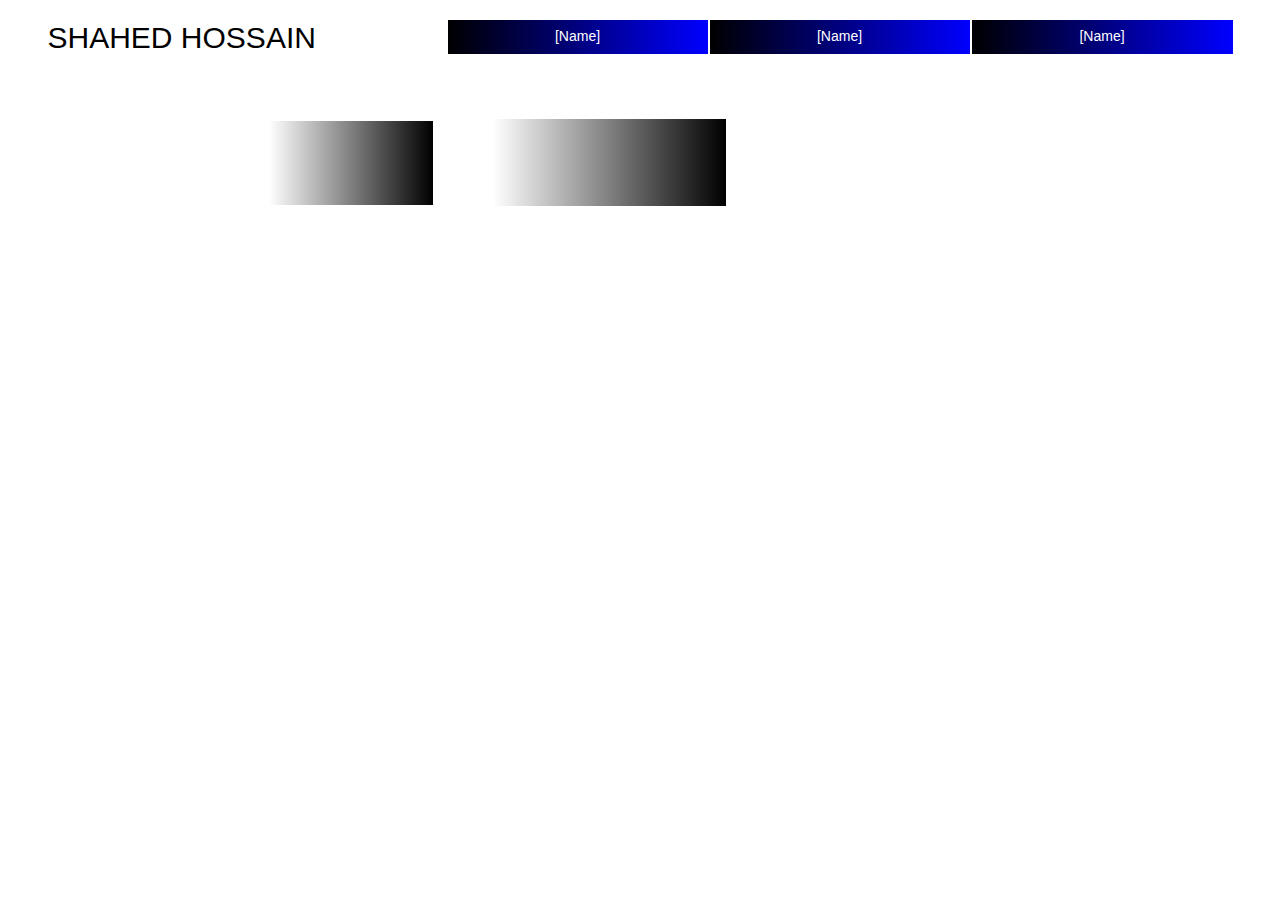
<file: index.html>
<!DOCTYPE html>
<html class="nojs html css_verticalspacer" lang="en-US">
 <head>

  <meta http-equiv="Content-type" content="text/html;charset=UTF-8"/>
  <meta name="generator" content="2018.1.0.386"/>
  <meta name="viewport" content="width=device-width, initial-scale=1.0"/>
  
  <script type="text/javascript">
   // Update the 'nojs'/'js' class on the html node
document.documentElement.className = document.documentElement.className.replace(/\bnojs\b/g, 'js');

// Check that all required assets are uploaded and up-to-date
if(typeof Muse == "undefined") window.Muse = {}; window.Muse.assets = {"required":["museutils.js", "museconfig.js", "jquery.musemenu.js", "jquery.watch.js", "jquery.museresponsive.js", "require.js", "index.css"], "outOfDate":[]};
</script>
  
  <title>Home</title>
  <!-- CSS -->
  <link rel="stylesheet" type="text/css" href="css/site_global.css?crc=127588379"/>
  <link rel="stylesheet" type="text/css" href="css/master_a-master.css?crc=98724583"/>
  <link rel="stylesheet" type="text/css" href="css/index.css?crc=3929611719" id="pagesheet"/>
  <!-- IE-only CSS -->
  <!--[if lt IE 9]>
  <link rel="stylesheet" type="text/css" href="css/nomq_preview_master_a-master.css?crc=408277479"/>
  <link rel="stylesheet" type="text/css" href="css/nomq_index.css?crc=4011758134" id="nomq_pagesheet"/>
  <![endif]-->
  <!-- JS includes -->
  <!--[if lt IE 9]>
  <script src="scripts/html5shiv.js?crc=4241844378" type="text/javascript"></script>
  <![endif]-->
   </head>
 <body>

  <div class="breakpoint active" id="bp_infinity" data-min-width="1226"><!-- responsive breakpoint node -->
   <div class="clearfix" id="page"><!-- group -->
    <div class="clearfix grpelem" id="pu1043-4"><!-- column -->
     <div class="clearfix colelem shared_content" id="u1043-4" data-content-guid="u1043-4_content"><!-- content -->
      <p id="u1043-2"><span id="u1043">SHAHED HOSSAIN</span></p>
     </div>
     <div class="gradient colelem shared_content" id="u1345" data-content-guid="u1345_content"><!-- simple frame --></div>
    </div>
    <div class="clearfix grpelem" id="pmenuu781"><!-- column -->
     <nav class="MenuBar clearfix colelem" id="menuu781"><!-- horizontal box -->
      <div class="MenuItemContainer clearfix grpelem" id="u789"><!-- vertical box -->
       <a class="nonblock nontext MenuItem MenuItemWithSubMenu gradient clearfix colelem" id="u792" href="home-copy.html"><!-- horizontal box --><div class="MenuItemLabel NoWrap clearfix grpelem" id="u793-4"><!-- content --><p class="shared_content" data-content-guid="u793-4_0_content">[Name]</p></div></a>
      </div>
      <div class="MenuItemContainer clearfix grpelem" id="u918"><!-- vertical box -->
       <a class="nonblock nontext MenuItem MenuItemWithSubMenu gradient clearfix colelem" id="u921" href="home-copy-2.html"><!-- horizontal box --><div class="MenuItemLabel NoWrap clearfix grpelem" id="u922-4"><!-- content --><p class="shared_content" data-content-guid="u922-4_0_content">[Name]</p></div></a>
      </div>
      <div class="MenuItemContainer clearfix grpelem" id="u856"><!-- vertical box -->
       <a class="nonblock nontext MenuItem MenuItemWithSubMenu gradient clearfix colelem" id="u859" href="home-copy-3.html"><!-- horizontal box --><div class="MenuItemLabel NoWrap clearfix grpelem" id="u860-4"><!-- content --><p class="shared_content" data-content-guid="u860-4_0_content">[Name]</p></div></a>
      </div>
     </nav>
     <div class="gradient colelem shared_content" id="u1350" data-content-guid="u1350_content"><!-- simple frame --></div>
    </div>
    <div class="verticalspacer" data-offset-top="206" data-content-above-spacer="206" data-content-below-spacer="293"></div>
   </div>
  </div>
  <div class="breakpoint" id="bp_1225" data-min-width="769" data-max-width="1225"><!-- responsive breakpoint node -->
   <div class="clearfix temp_no_id" data-orig-id="page"><!-- column -->
    <span class="clearfix colelem placeholder" data-placeholder-for="u1043-4_content"><!-- placeholder node --></span>
    <nav class="MenuBar clearfix colelem temp_no_id" data-orig-id="menuu781"><!-- horizontal box -->
     <div class="MenuItemContainer clearfix grpelem temp_no_id" data-orig-id="u789"><!-- vertical box -->
      <a class="nonblock nontext MenuItem MenuItemWithSubMenu gradient clearfix colelem temp_no_id" href="home-copy.html" data-orig-id="u792"><!-- horizontal box --><div class="MenuItemLabel NoWrap clearfix grpelem temp_no_id" data-orig-id="u793-4"><!-- content --><span class="placeholder" data-placeholder-for="u793-4_0_content"><!-- placeholder node --></span></div></a>
     </div>
     <div class="MenuItemContainer clearfix grpelem temp_no_id" data-orig-id="u918"><!-- vertical box -->
      <a class="nonblock nontext MenuItem MenuItemWithSubMenu gradient clearfix colelem temp_no_id" href="home-copy-2.html" data-orig-id="u921"><!-- horizontal box --><div class="MenuItemLabel NoWrap clearfix grpelem temp_no_id" data-orig-id="u922-4"><!-- content --><span class="placeholder" data-placeholder-for="u922-4_0_content"><!-- placeholder node --></span></div></a>
     </div>
     <div class="MenuItemContainer clearfix grpelem temp_no_id" data-orig-id="u856"><!-- vertical box -->
      <a class="nonblock nontext MenuItem MenuItemWithSubMenu gradient clearfix colelem temp_no_id" href="home-copy-3.html" data-orig-id="u859"><!-- horizontal box --><div class="MenuItemLabel NoWrap clearfix grpelem temp_no_id" data-orig-id="u860-4"><!-- content --><span class="placeholder" data-placeholder-for="u860-4_0_content"><!-- placeholder node --></span></div></a>
     </div>
    </nav>
    <div class="clearfix colelem" id="pu1345"><!-- group -->
     <span class="gradient grpelem placeholder" data-placeholder-for="u1345_content"><!-- placeholder node --></span>
     <span class="gradient grpelem placeholder" data-placeholder-for="u1350_content"><!-- placeholder node --></span>
    </div>
    <div class="verticalspacer" data-offset-top="295" data-content-above-spacer="295" data-content-below-spacer="205"></div>
   </div>
  </div>
  <div class="breakpoint" id="bp_768" data-max-width="768"><!-- responsive breakpoint node -->
   <div class="clearfix temp_no_id" data-orig-id="page"><!-- column -->
    <span class="clearfix colelem placeholder" data-placeholder-for="u1043-4_content"><!-- placeholder node --></span>
    <nav class="MenuBar clearfix colelem temp_no_id" data-orig-id="menuu781"><!-- horizontal box -->
     <div class="MenuItemContainer clearfix grpelem temp_no_id" data-orig-id="u789"><!-- vertical box -->
      <a class="nonblock nontext MenuItem MenuItemWithSubMenu gradient clearfix colelem temp_no_id" href="home-copy.html" data-orig-id="u792"><!-- horizontal box --><div class="MenuItemLabel NoWrap clearfix grpelem temp_no_id" data-orig-id="u793-4"><!-- content --><span class="placeholder" data-placeholder-for="u793-4_0_content"><!-- placeholder node --></span></div></a>
     </div>
     <div class="MenuItemContainer clearfix grpelem temp_no_id" data-orig-id="u918"><!-- vertical box -->
      <a class="nonblock nontext MenuItem MenuItemWithSubMenu gradient clearfix colelem temp_no_id" href="home-copy-2.html" data-orig-id="u921"><!-- horizontal box --><div class="MenuItemLabel NoWrap clearfix grpelem temp_no_id" data-orig-id="u922-4"><!-- content --><span class="placeholder" data-placeholder-for="u922-4_0_content"><!-- placeholder node --></span></div></a>
     </div>
     <div class="MenuItemContainer clearfix grpelem temp_no_id" data-orig-id="u856"><!-- vertical box -->
      <a class="nonblock nontext MenuItem MenuItemWithSubMenu gradient clearfix colelem temp_no_id" href="home-copy-3.html" data-orig-id="u859"><!-- horizontal box --><div class="MenuItemLabel NoWrap clearfix grpelem temp_no_id" data-orig-id="u860-4"><!-- content --><span class="placeholder" data-placeholder-for="u860-4_0_content"><!-- placeholder node --></span></div></a>
     </div>
    </nav>
    <span class="gradient colelem placeholder" data-placeholder-for="u1350_content"><!-- placeholder node --></span>
    <span class="gradient colelem placeholder" data-placeholder-for="u1345_content"><!-- placeholder node --></span>
    <div class="verticalspacer" data-offset-top="371" data-content-above-spacer="370" data-content-below-spacer="129"></div>
   </div>
  </div>
  <!-- Other scripts -->
  <script type="text/javascript">
   // Decide whether to suppress missing file error or not based on preference setting
var suppressMissingFileError = false
</script>
  <script type="text/javascript">
   window.Muse.assets.check=function(c){if(!window.Muse.assets.checked){window.Muse.assets.checked=!0;var b={},d=function(a,b){if(window.getComputedStyle){var c=window.getComputedStyle(a,null);return c&&c.getPropertyValue(b)||c&&c[b]||""}if(document.documentElement.currentStyle)return(c=a.currentStyle)&&c[b]||a.style&&a.style[b]||"";return""},a=function(a){if(a.match(/^rgb/))return a=a.replace(/\s+/g,"").match(/([\d\,]+)/gi)[0].split(","),(parseInt(a[0])<<16)+(parseInt(a[1])<<8)+parseInt(a[2]);if(a.match(/^\#/))return parseInt(a.substr(1),
16);return 0},f=function(f){for(var g=document.getElementsByTagName("link"),j=0;j<g.length;j++)if("text/css"==g[j].type){var l=(g[j].href||"").match(/\/?css\/([\w\-]+\.css)\?crc=(\d+)/);if(!l||!l[1]||!l[2])break;b[l[1]]=l[2]}g=document.createElement("div");g.className="version";g.style.cssText="display:none; width:1px; height:1px;";document.getElementsByTagName("body")[0].appendChild(g);for(j=0;j<Muse.assets.required.length;){var l=Muse.assets.required[j],k=l.match(/([\w\-\.]+)\.(\w+)$/),i=k&&k[1]?
k[1]:null,k=k&&k[2]?k[2]:null;switch(k.toLowerCase()){case "css":i=i.replace(/\W/gi,"_").replace(/^([^a-z])/gi,"_$1");g.className+=" "+i;i=a(d(g,"color"));k=a(d(g,"backgroundColor"));i!=0||k!=0?(Muse.assets.required.splice(j,1),"undefined"!=typeof b[l]&&(i!=b[l]>>>24||k!=(b[l]&16777215))&&Muse.assets.outOfDate.push(l)):j++;g.className="version";break;case "js":j++;break;default:throw Error("Unsupported file type: "+k);}}c?c().jquery!="1.8.3"&&Muse.assets.outOfDate.push("jquery-1.8.3.min.js"):Muse.assets.required.push("jquery-1.8.3.min.js");
g.parentNode.removeChild(g);if(Muse.assets.outOfDate.length||Muse.assets.required.length)g="Some files on the server may be missing or incorrect. Clear browser cache and try again. If the problem persists please contact website author.",f&&Muse.assets.outOfDate.length&&(g+="\nOut of date: "+Muse.assets.outOfDate.join(",")),f&&Muse.assets.required.length&&(g+="\nMissing: "+Muse.assets.required.join(",")),suppressMissingFileError?(g+="\nUse SuppressMissingFileError key in AppPrefs.xml to show missing file error pop up.",console.log(g)):alert(g)};location&&location.search&&location.search.match&&location.search.match(/muse_debug/gi)?
setTimeout(function(){f(!0)},5E3):f()}};
var muse_init=function(){require.config({baseUrl:""});require(["jquery","museutils","whatinput","jquery.musemenu","jquery.watch","jquery.museresponsive"],function(c){var $ = c;$(document).ready(function(){try{
window.Muse.assets.check($);/* body */
Muse.Utils.transformMarkupToFixBrowserProblemsPreInit();/* body */
Muse.Utils.prepHyperlinks(true);/* body */
Muse.Utils.makeButtonsVisibleAfterSettingMinWidth();/* body */
Muse.Utils.initWidget('.MenuBar', ['#bp_infinity', '#bp_1225', '#bp_768'], function(elem) { return $(elem).museMenu(); });/* unifiedNavBar */
Muse.Utils.fullPage('#page');/* 100% height page */
$( '.breakpoint' ).registerBreakpoint();/* Register breakpoints */
Muse.Utils.transformMarkupToFixBrowserProblems();/* body */
}catch(b){if(b&&"function"==typeof b.notify?b.notify():Muse.Assert.fail("Error calling selector function: "+b),false)throw b;}})})};

</script>
  <!-- RequireJS script -->
  <script src="scripts/require.js?crc=7928878" type="text/javascript" async data-main="scripts/museconfig.js?crc=4286661555" onload="if (requirejs) requirejs.onError = function(requireType, requireModule) { if (requireType && requireType.toString && requireType.toString().indexOf && 0 <= requireType.toString().indexOf('#scripterror')) window.Muse.assets.check(); }" onerror="window.Muse.assets.check();"></script>
   </body>
</html>
</file>
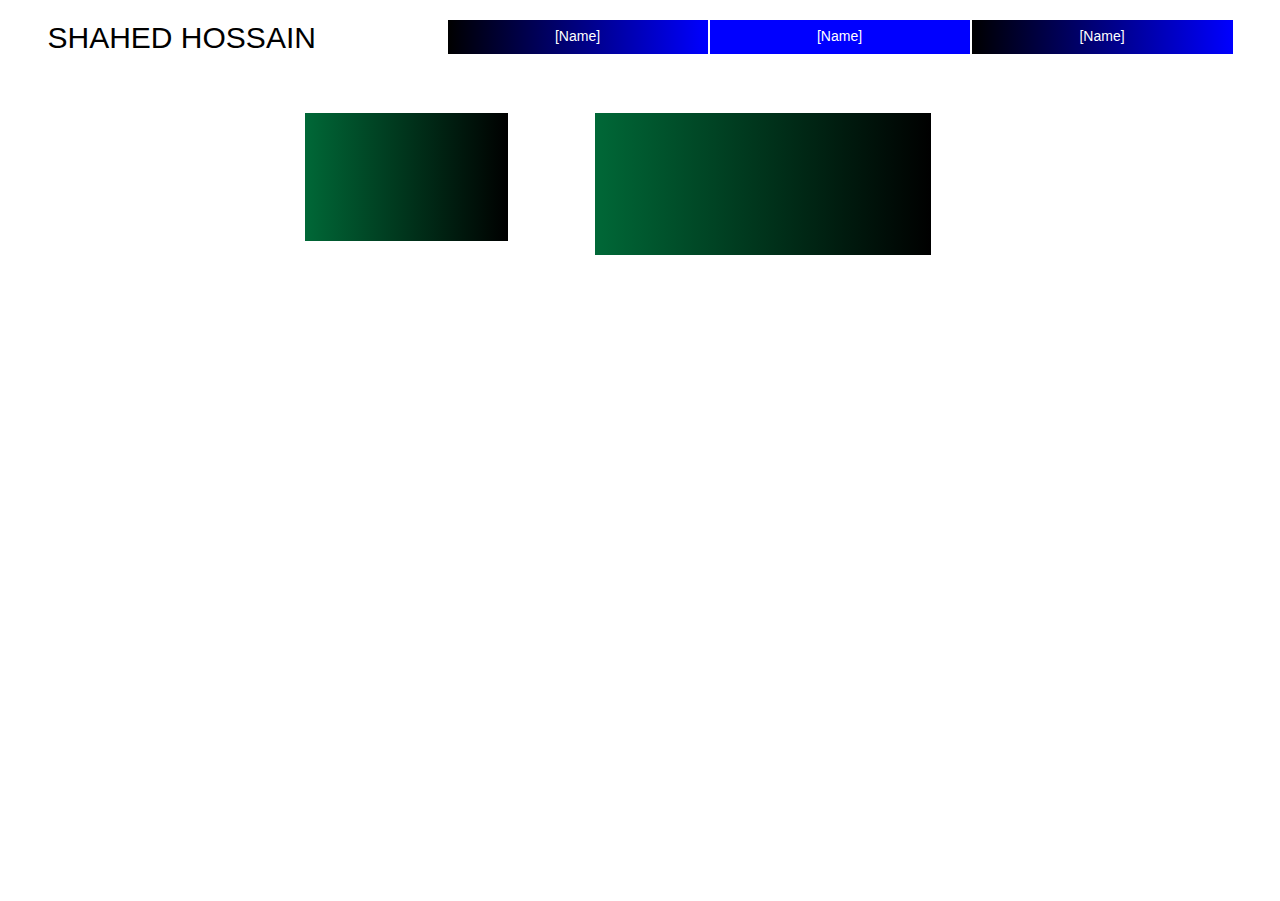
<file: home-copy-2.html>
<!DOCTYPE html>
<html class="nojs html css_verticalspacer" lang="en-US">
 <head>

  <meta http-equiv="Content-type" content="text/html;charset=UTF-8"/>
  <meta name="generator" content="2018.1.0.386"/>
  <meta name="viewport" content="width=device-width, initial-scale=1.0"/>
  
  <script type="text/javascript">
   // Update the 'nojs'/'js' class on the html node
document.documentElement.className = document.documentElement.className.replace(/\bnojs\b/g, 'js');

// Check that all required assets are uploaded and up-to-date
if(typeof Muse == "undefined") window.Muse = {}; window.Muse.assets = {"required":["museutils.js", "museconfig.js", "jquery.musemenu.js", "jquery.watch.js", "jquery.museresponsive.js", "require.js", "home-copy-2.css"], "outOfDate":[]};
</script>
  
  <title>Home copy 2</title>
  <!-- CSS -->
  <link rel="stylesheet" type="text/css" href="css/site_global.css?crc=127588379"/>
  <link rel="stylesheet" type="text/css" href="css/master_a-master.css?crc=98724583"/>
  <link rel="stylesheet" type="text/css" href="css/home-copy-2.css?crc=3982528536" id="pagesheet"/>
  <!-- IE-only CSS -->
  <!--[if lt IE 9]>
  <link rel="stylesheet" type="text/css" href="css/nomq_preview_master_a-master.css?crc=408277479"/>
  <link rel="stylesheet" type="text/css" href="css/nomq_home-copy-2.css?crc=4068174763" id="nomq_pagesheet"/>
  <![endif]-->
  <!-- JS includes -->
  <!--[if lt IE 9]>
  <script src="scripts/html5shiv.js?crc=4241844378" type="text/javascript"></script>
  <![endif]-->
   </head>
 <body>

  <div class="breakpoint active" id="bp_infinity" data-min-width="1226"><!-- responsive breakpoint node -->
   <div class="clearfix" id="page"><!-- column -->
    <div class="clearfix colelem" id="pu1043-4"><!-- group -->
     <div class="clearfix grpelem shared_content" id="u1043-4" data-content-guid="u1043-4_content"><!-- content -->
      <p id="u1043-2"><span id="u1043">SHAHED HOSSAIN</span></p>
     </div>
     <nav class="MenuBar clearfix grpelem" id="menuu781"><!-- horizontal box -->
      <div class="MenuItemContainer clearfix grpelem" id="u789"><!-- vertical box -->
       <a class="nonblock nontext MenuItem MenuItemWithSubMenu clearfix colelem" id="u792" href="home-copy.html"><!-- horizontal box --><div class="MenuItemLabel NoWrap clearfix grpelem" id="u793-4"><!-- content --><p class="shared_content" data-content-guid="u793-4_0_content">[Name]</p></div></a>
      </div>
      <div class="MenuItemContainer clearfix grpelem" id="u918"><!-- vertical box -->
       <a class="nonblock nontext MenuItem MenuItemWithSubMenu MuseMenuActive clearfix colelem" id="u921" href="home-copy-2.html"><!-- horizontal box --><div class="MenuItemLabel NoWrap clearfix grpelem" id="u922-4"><!-- content --><p class="shared_content" data-content-guid="u922-4_0_content">[Name]</p></div></a>
      </div>
      <div class="MenuItemContainer clearfix grpelem" id="u856"><!-- vertical box -->
       <a class="nonblock nontext MenuItem MenuItemWithSubMenu clearfix colelem" id="u859" href="home-copy-3.html"><!-- horizontal box --><div class="MenuItemLabel NoWrap clearfix grpelem" id="u860-4"><!-- content --><p class="shared_content" data-content-guid="u860-4_0_content">[Name]</p></div></a>
      </div>
     </nav>
    </div>
    <div class="clearfix colelem shared_content" id="pu1370" data-content-guid="pu1370_content"><!-- group -->
     <div class="gradient grpelem shared_content" id="u1370" data-content-guid="u1370_content"><!-- simple frame --></div>
     <div class="gradient grpelem shared_content" id="u1375" data-content-guid="u1375_content"><!-- simple frame --></div>
    </div>
    <div class="verticalspacer" data-offset-top="255" data-content-above-spacer="255" data-content-below-spacer="244"></div>
   </div>
  </div>
  <div class="breakpoint" id="bp_1225" data-min-width="769" data-max-width="1225"><!-- responsive breakpoint node -->
   <div class="clearfix temp_no_id" data-orig-id="page"><!-- column -->
    <span class="clearfix colelem placeholder" data-placeholder-for="u1043-4_content"><!-- placeholder node --></span>
    <nav class="MenuBar clearfix colelem temp_no_id" data-orig-id="menuu781"><!-- horizontal box -->
     <div class="MenuItemContainer clearfix grpelem temp_no_id" data-orig-id="u789"><!-- vertical box -->
      <a class="nonblock nontext MenuItem MenuItemWithSubMenu clearfix colelem temp_no_id" href="home-copy.html" data-orig-id="u792"><!-- horizontal box --><div class="MenuItemLabel NoWrap clearfix grpelem temp_no_id" data-orig-id="u793-4"><!-- content --><span class="placeholder" data-placeholder-for="u793-4_0_content"><!-- placeholder node --></span></div></a>
     </div>
     <div class="MenuItemContainer clearfix grpelem temp_no_id" data-orig-id="u918"><!-- vertical box -->
      <a class="nonblock nontext MenuItem MenuItemWithSubMenu MuseMenuActive clearfix colelem temp_no_id" href="home-copy-2.html" data-orig-id="u921"><!-- horizontal box --><div class="MenuItemLabel NoWrap clearfix grpelem temp_no_id" data-orig-id="u922-4"><!-- content --><span class="placeholder" data-placeholder-for="u922-4_0_content"><!-- placeholder node --></span></div></a>
     </div>
     <div class="MenuItemContainer clearfix grpelem temp_no_id" data-orig-id="u856"><!-- vertical box -->
      <a class="nonblock nontext MenuItem MenuItemWithSubMenu clearfix colelem temp_no_id" href="home-copy-3.html" data-orig-id="u859"><!-- horizontal box --><div class="MenuItemLabel NoWrap clearfix grpelem temp_no_id" data-orig-id="u860-4"><!-- content --><span class="placeholder" data-placeholder-for="u860-4_0_content"><!-- placeholder node --></span></div></a>
     </div>
    </nav>
    <span class="clearfix colelem placeholder" data-placeholder-for="pu1370_content"><!-- placeholder node --></span>
    <div class="verticalspacer" data-offset-top="298" data-content-above-spacer="298" data-content-below-spacer="202"></div>
   </div>
  </div>
  <div class="breakpoint" id="bp_768" data-max-width="768"><!-- responsive breakpoint node -->
   <div class="clearfix temp_no_id" data-orig-id="page"><!-- column -->
    <span class="clearfix colelem placeholder" data-placeholder-for="u1043-4_content"><!-- placeholder node --></span>
    <nav class="MenuBar clearfix colelem temp_no_id" data-orig-id="menuu781"><!-- horizontal box -->
     <div class="MenuItemContainer clearfix grpelem temp_no_id" data-orig-id="u789"><!-- vertical box -->
      <a class="nonblock nontext MenuItem MenuItemWithSubMenu clearfix colelem temp_no_id" href="home-copy.html" data-orig-id="u792"><!-- horizontal box --><div class="MenuItemLabel NoWrap clearfix grpelem temp_no_id" data-orig-id="u793-4"><!-- content --><span class="placeholder" data-placeholder-for="u793-4_0_content"><!-- placeholder node --></span></div></a>
     </div>
     <div class="MenuItemContainer clearfix grpelem temp_no_id" data-orig-id="u918"><!-- vertical box -->
      <a class="nonblock nontext MenuItem MenuItemWithSubMenu MuseMenuActive clearfix colelem temp_no_id" href="home-copy-2.html" data-orig-id="u921"><!-- horizontal box --><div class="MenuItemLabel NoWrap clearfix grpelem temp_no_id" data-orig-id="u922-4"><!-- content --><span class="placeholder" data-placeholder-for="u922-4_0_content"><!-- placeholder node --></span></div></a>
     </div>
     <div class="MenuItemContainer clearfix grpelem temp_no_id" data-orig-id="u856"><!-- vertical box -->
      <a class="nonblock nontext MenuItem MenuItemWithSubMenu clearfix colelem temp_no_id" href="home-copy-3.html" data-orig-id="u859"><!-- horizontal box --><div class="MenuItemLabel NoWrap clearfix grpelem temp_no_id" data-orig-id="u860-4"><!-- content --><span class="placeholder" data-placeholder-for="u860-4_0_content"><!-- placeholder node --></span></div></a>
     </div>
    </nav>
    <span class="gradient colelem placeholder" data-placeholder-for="u1375_content"><!-- placeholder node --></span>
    <span class="gradient colelem placeholder" data-placeholder-for="u1370_content"><!-- placeholder node --></span>
    <div class="verticalspacer" data-offset-top="423" data-content-above-spacer="422" data-content-below-spacer="77"></div>
   </div>
  </div>
  <!-- Other scripts -->
  <script type="text/javascript">
   // Decide whether to suppress missing file error or not based on preference setting
var suppressMissingFileError = false
</script>
  <script type="text/javascript">
   window.Muse.assets.check=function(c){if(!window.Muse.assets.checked){window.Muse.assets.checked=!0;var b={},d=function(a,b){if(window.getComputedStyle){var c=window.getComputedStyle(a,null);return c&&c.getPropertyValue(b)||c&&c[b]||""}if(document.documentElement.currentStyle)return(c=a.currentStyle)&&c[b]||a.style&&a.style[b]||"";return""},a=function(a){if(a.match(/^rgb/))return a=a.replace(/\s+/g,"").match(/([\d\,]+)/gi)[0].split(","),(parseInt(a[0])<<16)+(parseInt(a[1])<<8)+parseInt(a[2]);if(a.match(/^\#/))return parseInt(a.substr(1),
16);return 0},f=function(f){for(var g=document.getElementsByTagName("link"),j=0;j<g.length;j++)if("text/css"==g[j].type){var l=(g[j].href||"").match(/\/?css\/([\w\-]+\.css)\?crc=(\d+)/);if(!l||!l[1]||!l[2])break;b[l[1]]=l[2]}g=document.createElement("div");g.className="version";g.style.cssText="display:none; width:1px; height:1px;";document.getElementsByTagName("body")[0].appendChild(g);for(j=0;j<Muse.assets.required.length;){var l=Muse.assets.required[j],k=l.match(/([\w\-\.]+)\.(\w+)$/),i=k&&k[1]?
k[1]:null,k=k&&k[2]?k[2]:null;switch(k.toLowerCase()){case "css":i=i.replace(/\W/gi,"_").replace(/^([^a-z])/gi,"_$1");g.className+=" "+i;i=a(d(g,"color"));k=a(d(g,"backgroundColor"));i!=0||k!=0?(Muse.assets.required.splice(j,1),"undefined"!=typeof b[l]&&(i!=b[l]>>>24||k!=(b[l]&16777215))&&Muse.assets.outOfDate.push(l)):j++;g.className="version";break;case "js":j++;break;default:throw Error("Unsupported file type: "+k);}}c?c().jquery!="1.8.3"&&Muse.assets.outOfDate.push("jquery-1.8.3.min.js"):Muse.assets.required.push("jquery-1.8.3.min.js");
g.parentNode.removeChild(g);if(Muse.assets.outOfDate.length||Muse.assets.required.length)g="Some files on the server may be missing or incorrect. Clear browser cache and try again. If the problem persists please contact website author.",f&&Muse.assets.outOfDate.length&&(g+="\nOut of date: "+Muse.assets.outOfDate.join(",")),f&&Muse.assets.required.length&&(g+="\nMissing: "+Muse.assets.required.join(",")),suppressMissingFileError?(g+="\nUse SuppressMissingFileError key in AppPrefs.xml to show missing file error pop up.",console.log(g)):alert(g)};location&&location.search&&location.search.match&&location.search.match(/muse_debug/gi)?
setTimeout(function(){f(!0)},5E3):f()}};
var muse_init=function(){require.config({baseUrl:""});require(["jquery","museutils","whatinput","jquery.musemenu","jquery.watch","jquery.museresponsive"],function(c){var $ = c;$(document).ready(function(){try{
window.Muse.assets.check($);/* body */
Muse.Utils.transformMarkupToFixBrowserProblemsPreInit();/* body */
Muse.Utils.prepHyperlinks(true);/* body */
Muse.Utils.makeButtonsVisibleAfterSettingMinWidth();/* body */
Muse.Utils.initWidget('.MenuBar', ['#bp_infinity', '#bp_1225', '#bp_768'], function(elem) { return $(elem).museMenu(); });/* unifiedNavBar */
Muse.Utils.fullPage('#page');/* 100% height page */
$( '.breakpoint' ).registerBreakpoint();/* Register breakpoints */
Muse.Utils.transformMarkupToFixBrowserProblems();/* body */
}catch(b){if(b&&"function"==typeof b.notify?b.notify():Muse.Assert.fail("Error calling selector function: "+b),false)throw b;}})})};

</script>
  <!-- RequireJS script -->
  <script src="scripts/require.js?crc=7928878" type="text/javascript" async data-main="scripts/museconfig.js?crc=4286661555" onload="if (requirejs) requirejs.onError = function(requireType, requireModule) { if (requireType && requireType.toString && requireType.toString().indexOf && 0 <= requireType.toString().indexOf('#scripterror')) window.Muse.assets.check(); }" onerror="window.Muse.assets.check();"></script>
   </body>
</html>
</file>
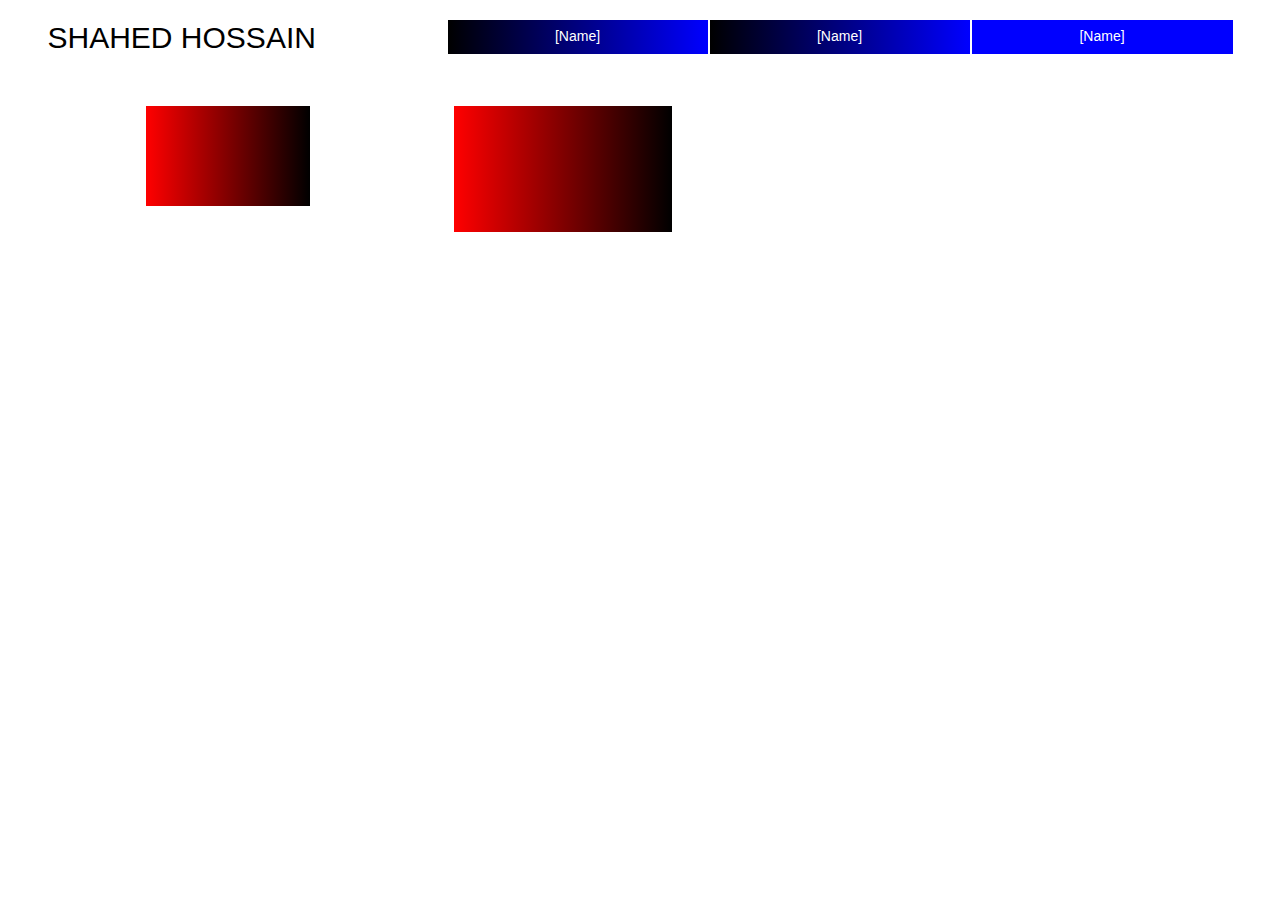
<file: home-copy-3.html>
<!DOCTYPE html>
<html class="nojs html css_verticalspacer" lang="en-US">
 <head>

  <meta http-equiv="Content-type" content="text/html;charset=UTF-8"/>
  <meta name="generator" content="2018.1.0.386"/>
  <meta name="viewport" content="width=device-width, initial-scale=1.0"/>
  
  <script type="text/javascript">
   // Update the 'nojs'/'js' class on the html node
document.documentElement.className = document.documentElement.className.replace(/\bnojs\b/g, 'js');

// Check that all required assets are uploaded and up-to-date
if(typeof Muse == "undefined") window.Muse = {}; window.Muse.assets = {"required":["museutils.js", "museconfig.js", "jquery.musemenu.js", "jquery.watch.js", "jquery.museresponsive.js", "require.js", "home-copy-3.css"], "outOfDate":[]};
</script>
  
  <title>Home copy 3</title>
  <!-- CSS -->
  <link rel="stylesheet" type="text/css" href="css/site_global.css?crc=127588379"/>
  <link rel="stylesheet" type="text/css" href="css/master_a-master.css?crc=98724583"/>
  <link rel="stylesheet" type="text/css" href="css/home-copy-3.css?crc=4005683486" id="pagesheet"/>
  <!-- IE-only CSS -->
  <!--[if lt IE 9]>
  <link rel="stylesheet" type="text/css" href="css/nomq_preview_master_a-master.css?crc=408277479"/>
  <link rel="stylesheet" type="text/css" href="css/nomq_home-copy-3.css?crc=212670730" id="nomq_pagesheet"/>
  <![endif]-->
  <!-- JS includes -->
  <!--[if lt IE 9]>
  <script src="scripts/html5shiv.js?crc=4241844378" type="text/javascript"></script>
  <![endif]-->
   </head>
 <body>

  <div class="breakpoint active" id="bp_infinity" data-min-width="1226"><!-- responsive breakpoint node -->
   <div class="clearfix" id="page"><!-- group -->
    <div class="clearfix grpelem" id="pu1043-4"><!-- column -->
     <div class="clearfix colelem shared_content" id="u1043-4" data-content-guid="u1043-4_content"><!-- content -->
      <p id="u1043-2"><span id="u1043">SHAHED HOSSAIN</span></p>
     </div>
     <div class="gradient colelem shared_content" id="u1360" data-content-guid="u1360_content"><!-- simple frame --></div>
    </div>
    <div class="clearfix grpelem" id="pmenuu781"><!-- column -->
     <nav class="MenuBar clearfix colelem" id="menuu781"><!-- horizontal box -->
      <div class="MenuItemContainer clearfix grpelem" id="u789"><!-- vertical box -->
       <a class="nonblock nontext MenuItem MenuItemWithSubMenu clearfix colelem" id="u792" href="home-copy.html"><!-- horizontal box --><div class="MenuItemLabel NoWrap clearfix grpelem" id="u793-4"><!-- content --><p class="shared_content" data-content-guid="u793-4_0_content">[Name]</p></div></a>
      </div>
      <div class="MenuItemContainer clearfix grpelem" id="u918"><!-- vertical box -->
       <a class="nonblock nontext MenuItem MenuItemWithSubMenu clearfix colelem" id="u921" href="home-copy-2.html"><!-- horizontal box --><div class="MenuItemLabel NoWrap clearfix grpelem" id="u922-4"><!-- content --><p class="shared_content" data-content-guid="u922-4_0_content">[Name]</p></div></a>
      </div>
      <div class="MenuItemContainer clearfix grpelem" id="u856"><!-- vertical box -->
       <a class="nonblock nontext MenuItem MenuItemWithSubMenu MuseMenuActive clearfix colelem" id="u859" href="home-copy-3.html"><!-- horizontal box --><div class="MenuItemLabel NoWrap clearfix grpelem" id="u860-4"><!-- content --><p class="shared_content" data-content-guid="u860-4_0_content">[Name]</p></div></a>
      </div>
     </nav>
     <div class="gradient colelem shared_content" id="u1365" data-content-guid="u1365_content"><!-- simple frame --></div>
    </div>
    <div class="verticalspacer" data-offset-top="232" data-content-above-spacer="232" data-content-below-spacer="268"></div>
   </div>
  </div>
  <div class="breakpoint" id="bp_1225" data-min-width="769" data-max-width="1225"><!-- responsive breakpoint node -->
   <div class="clearfix temp_no_id" data-orig-id="page"><!-- column -->
    <span class="clearfix colelem placeholder" data-placeholder-for="u1043-4_content"><!-- placeholder node --></span>
    <nav class="MenuBar clearfix colelem temp_no_id" data-orig-id="menuu781"><!-- horizontal box -->
     <div class="MenuItemContainer clearfix grpelem temp_no_id" data-orig-id="u789"><!-- vertical box -->
      <a class="nonblock nontext MenuItem MenuItemWithSubMenu clearfix colelem temp_no_id" href="home-copy.html" data-orig-id="u792"><!-- horizontal box --><div class="MenuItemLabel NoWrap clearfix grpelem temp_no_id" data-orig-id="u793-4"><!-- content --><span class="placeholder" data-placeholder-for="u793-4_0_content"><!-- placeholder node --></span></div></a>
     </div>
     <div class="MenuItemContainer clearfix grpelem temp_no_id" data-orig-id="u918"><!-- vertical box -->
      <a class="nonblock nontext MenuItem MenuItemWithSubMenu clearfix colelem temp_no_id" href="home-copy-2.html" data-orig-id="u921"><!-- horizontal box --><div class="MenuItemLabel NoWrap clearfix grpelem temp_no_id" data-orig-id="u922-4"><!-- content --><span class="placeholder" data-placeholder-for="u922-4_0_content"><!-- placeholder node --></span></div></a>
     </div>
     <div class="MenuItemContainer clearfix grpelem temp_no_id" data-orig-id="u856"><!-- vertical box -->
      <a class="nonblock nontext MenuItem MenuItemWithSubMenu MuseMenuActive clearfix colelem temp_no_id" href="home-copy-3.html" data-orig-id="u859"><!-- horizontal box --><div class="MenuItemLabel NoWrap clearfix grpelem temp_no_id" data-orig-id="u860-4"><!-- content --><span class="placeholder" data-placeholder-for="u860-4_0_content"><!-- placeholder node --></span></div></a>
     </div>
    </nav>
    <div class="clearfix colelem" id="pu1360"><!-- group -->
     <span class="gradient grpelem placeholder" data-placeholder-for="u1360_content"><!-- placeholder node --></span>
     <span class="gradient grpelem placeholder" data-placeholder-for="u1365_content"><!-- placeholder node --></span>
    </div>
    <div class="verticalspacer" data-offset-top="291" data-content-above-spacer="291" data-content-below-spacer="209"></div>
   </div>
  </div>
  <div class="breakpoint" id="bp_768" data-max-width="768"><!-- responsive breakpoint node -->
   <div class="clearfix temp_no_id" data-orig-id="page"><!-- column -->
    <span class="clearfix colelem placeholder" data-placeholder-for="u1043-4_content"><!-- placeholder node --></span>
    <nav class="MenuBar clearfix colelem temp_no_id" data-orig-id="menuu781"><!-- horizontal box -->
     <div class="MenuItemContainer clearfix grpelem temp_no_id" data-orig-id="u789"><!-- vertical box -->
      <a class="nonblock nontext MenuItem MenuItemWithSubMenu clearfix colelem temp_no_id" href="home-copy.html" data-orig-id="u792"><!-- horizontal box --><div class="MenuItemLabel NoWrap clearfix grpelem temp_no_id" data-orig-id="u793-4"><!-- content --><span class="placeholder" data-placeholder-for="u793-4_0_content"><!-- placeholder node --></span></div></a>
     </div>
     <div class="MenuItemContainer clearfix grpelem temp_no_id" data-orig-id="u918"><!-- vertical box -->
      <a class="nonblock nontext MenuItem MenuItemWithSubMenu clearfix colelem temp_no_id" href="home-copy-2.html" data-orig-id="u921"><!-- horizontal box --><div class="MenuItemLabel NoWrap clearfix grpelem temp_no_id" data-orig-id="u922-4"><!-- content --><span class="placeholder" data-placeholder-for="u922-4_0_content"><!-- placeholder node --></span></div></a>
     </div>
     <div class="MenuItemContainer clearfix grpelem temp_no_id" data-orig-id="u856"><!-- vertical box -->
      <a class="nonblock nontext MenuItem MenuItemWithSubMenu MuseMenuActive clearfix colelem temp_no_id" href="home-copy-3.html" data-orig-id="u859"><!-- horizontal box --><div class="MenuItemLabel NoWrap clearfix grpelem temp_no_id" data-orig-id="u860-4"><!-- content --><span class="placeholder" data-placeholder-for="u860-4_0_content"><!-- placeholder node --></span></div></a>
     </div>
    </nav>
    <span class="gradient colelem placeholder" data-placeholder-for="u1365_content"><!-- placeholder node --></span>
    <span class="gradient colelem placeholder" data-placeholder-for="u1360_content"><!-- placeholder node --></span>
    <div class="verticalspacer" data-offset-top="376" data-content-above-spacer="376" data-content-below-spacer="124"></div>
   </div>
  </div>
  <!-- Other scripts -->
  <script type="text/javascript">
   // Decide whether to suppress missing file error or not based on preference setting
var suppressMissingFileError = false
</script>
  <script type="text/javascript">
   window.Muse.assets.check=function(c){if(!window.Muse.assets.checked){window.Muse.assets.checked=!0;var b={},d=function(a,b){if(window.getComputedStyle){var c=window.getComputedStyle(a,null);return c&&c.getPropertyValue(b)||c&&c[b]||""}if(document.documentElement.currentStyle)return(c=a.currentStyle)&&c[b]||a.style&&a.style[b]||"";return""},a=function(a){if(a.match(/^rgb/))return a=a.replace(/\s+/g,"").match(/([\d\,]+)/gi)[0].split(","),(parseInt(a[0])<<16)+(parseInt(a[1])<<8)+parseInt(a[2]);if(a.match(/^\#/))return parseInt(a.substr(1),
16);return 0},f=function(f){for(var g=document.getElementsByTagName("link"),j=0;j<g.length;j++)if("text/css"==g[j].type){var l=(g[j].href||"").match(/\/?css\/([\w\-]+\.css)\?crc=(\d+)/);if(!l||!l[1]||!l[2])break;b[l[1]]=l[2]}g=document.createElement("div");g.className="version";g.style.cssText="display:none; width:1px; height:1px;";document.getElementsByTagName("body")[0].appendChild(g);for(j=0;j<Muse.assets.required.length;){var l=Muse.assets.required[j],k=l.match(/([\w\-\.]+)\.(\w+)$/),i=k&&k[1]?
k[1]:null,k=k&&k[2]?k[2]:null;switch(k.toLowerCase()){case "css":i=i.replace(/\W/gi,"_").replace(/^([^a-z])/gi,"_$1");g.className+=" "+i;i=a(d(g,"color"));k=a(d(g,"backgroundColor"));i!=0||k!=0?(Muse.assets.required.splice(j,1),"undefined"!=typeof b[l]&&(i!=b[l]>>>24||k!=(b[l]&16777215))&&Muse.assets.outOfDate.push(l)):j++;g.className="version";break;case "js":j++;break;default:throw Error("Unsupported file type: "+k);}}c?c().jquery!="1.8.3"&&Muse.assets.outOfDate.push("jquery-1.8.3.min.js"):Muse.assets.required.push("jquery-1.8.3.min.js");
g.parentNode.removeChild(g);if(Muse.assets.outOfDate.length||Muse.assets.required.length)g="Some files on the server may be missing or incorrect. Clear browser cache and try again. If the problem persists please contact website author.",f&&Muse.assets.outOfDate.length&&(g+="\nOut of date: "+Muse.assets.outOfDate.join(",")),f&&Muse.assets.required.length&&(g+="\nMissing: "+Muse.assets.required.join(",")),suppressMissingFileError?(g+="\nUse SuppressMissingFileError key in AppPrefs.xml to show missing file error pop up.",console.log(g)):alert(g)};location&&location.search&&location.search.match&&location.search.match(/muse_debug/gi)?
setTimeout(function(){f(!0)},5E3):f()}};
var muse_init=function(){require.config({baseUrl:""});require(["jquery","museutils","whatinput","jquery.musemenu","jquery.watch","jquery.museresponsive"],function(c){var $ = c;$(document).ready(function(){try{
window.Muse.assets.check($);/* body */
Muse.Utils.transformMarkupToFixBrowserProblemsPreInit();/* body */
Muse.Utils.prepHyperlinks(true);/* body */
Muse.Utils.makeButtonsVisibleAfterSettingMinWidth();/* body */
Muse.Utils.initWidget('.MenuBar', ['#bp_infinity', '#bp_1225', '#bp_768'], function(elem) { return $(elem).museMenu(); });/* unifiedNavBar */
Muse.Utils.fullPage('#page');/* 100% height page */
$( '.breakpoint' ).registerBreakpoint();/* Register breakpoints */
Muse.Utils.transformMarkupToFixBrowserProblems();/* body */
}catch(b){if(b&&"function"==typeof b.notify?b.notify():Muse.Assert.fail("Error calling selector function: "+b),false)throw b;}})})};

</script>
  <!-- RequireJS script -->
  <script src="scripts/require.js?crc=7928878" type="text/javascript" async data-main="scripts/museconfig.js?crc=4286661555" onload="if (requirejs) requirejs.onError = function(requireType, requireModule) { if (requireType && requireType.toString && requireType.toString().indexOf && 0 <= requireType.toString().indexOf('#scripterror')) window.Muse.assets.check(); }" onerror="window.Muse.assets.check();"></script>
   </body>
</html>
</file>
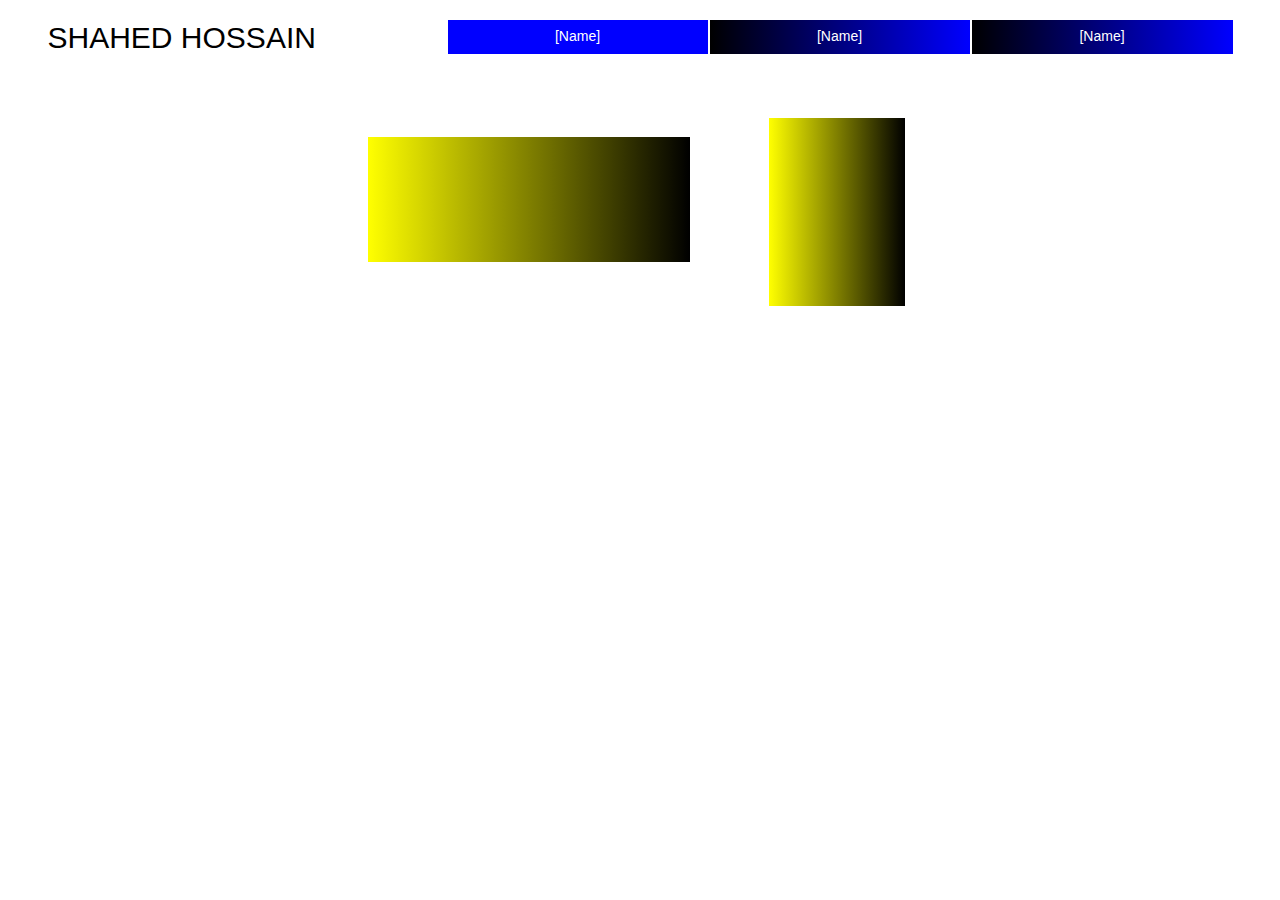
<file: home-copy.html>
<!DOCTYPE html>
<html class="nojs html css_verticalspacer" lang="en-US">
 <head>

  <meta http-equiv="Content-type" content="text/html;charset=UTF-8"/>
  <meta name="generator" content="2018.1.0.386"/>
  <meta name="viewport" content="width=device-width, initial-scale=1.0"/>
  
  <script type="text/javascript">
   // Update the 'nojs'/'js' class on the html node
document.documentElement.className = document.documentElement.className.replace(/\bnojs\b/g, 'js');

// Check that all required assets are uploaded and up-to-date
if(typeof Muse == "undefined") window.Muse = {}; window.Muse.assets = {"required":["museutils.js", "museconfig.js", "jquery.musemenu.js", "jquery.watch.js", "jquery.museresponsive.js", "require.js", "home-copy.css"], "outOfDate":[]};
</script>
  
  <title>Home copy</title>
  <!-- CSS -->
  <link rel="stylesheet" type="text/css" href="css/site_global.css?crc=127588379"/>
  <link rel="stylesheet" type="text/css" href="css/master_a-master.css?crc=98724583"/>
  <link rel="stylesheet" type="text/css" href="css/home-copy.css?crc=335101003" id="pagesheet"/>
  <!-- IE-only CSS -->
  <!--[if lt IE 9]>
  <link rel="stylesheet" type="text/css" href="css/nomq_preview_master_a-master.css?crc=408277479"/>
  <link rel="stylesheet" type="text/css" href="css/nomq_home-copy.css?crc=433432759" id="nomq_pagesheet"/>
  <![endif]-->
  <!-- JS includes -->
  <!--[if lt IE 9]>
  <script src="scripts/html5shiv.js?crc=4241844378" type="text/javascript"></script>
  <![endif]-->
   </head>
 <body>

  <div class="breakpoint active" id="bp_infinity" data-min-width="1226"><!-- responsive breakpoint node -->
   <div class="clearfix" id="page"><!-- group -->
    <div class="clearfix grpelem shared_content" id="u1043-4" data-content-guid="u1043-4_content"><!-- content -->
     <p id="u1043-2"><span id="u1043">SHAHED HOSSAIN</span></p>
    </div>
    <div class="clearfix grpelem" id="pmenuu781"><!-- column -->
     <nav class="MenuBar clearfix colelem" id="menuu781"><!-- horizontal box -->
      <div class="MenuItemContainer clearfix grpelem" id="u789"><!-- vertical box -->
       <a class="nonblock nontext MenuItem MenuItemWithSubMenu MuseMenuActive clearfix colelem" id="u792" href="home-copy.html"><!-- horizontal box --><div class="MenuItemLabel NoWrap clearfix grpelem" id="u793-4"><!-- content --><p class="shared_content" data-content-guid="u793-4_0_content">[Name]</p></div></a>
      </div>
      <div class="MenuItemContainer clearfix grpelem" id="u918"><!-- vertical box -->
       <a class="nonblock nontext MenuItem MenuItemWithSubMenu clearfix colelem" id="u921" href="home-copy-2.html"><!-- horizontal box --><div class="MenuItemLabel NoWrap clearfix grpelem" id="u922-4"><!-- content --><p class="shared_content" data-content-guid="u922-4_0_content">[Name]</p></div></a>
      </div>
      <div class="MenuItemContainer clearfix grpelem" id="u856"><!-- vertical box -->
       <a class="nonblock nontext MenuItem MenuItemWithSubMenu clearfix colelem" id="u859" href="home-copy-3.html"><!-- horizontal box --><div class="MenuItemLabel NoWrap clearfix grpelem" id="u860-4"><!-- content --><p class="shared_content" data-content-guid="u860-4_0_content">[Name]</p></div></a>
      </div>
     </nav>
     <div class="clearfix colelem shared_content" id="pu1380" data-content-guid="pu1380_content"><!-- group -->
      <div class="gradient grpelem shared_content" id="u1380" data-content-guid="u1380_content"><!-- simple frame --></div>
      <div class="gradient grpelem shared_content" id="u1385" data-content-guid="u1385_content"><!-- simple frame --></div>
     </div>
    </div>
    <div class="verticalspacer" data-offset-top="306" data-content-above-spacer="306" data-content-below-spacer="194"></div>
   </div>
  </div>
  <div class="breakpoint" id="bp_1225" data-min-width="769" data-max-width="1225"><!-- responsive breakpoint node -->
   <div class="clearfix temp_no_id" data-orig-id="page"><!-- column -->
    <span class="clearfix colelem placeholder" data-placeholder-for="u1043-4_content"><!-- placeholder node --></span>
    <nav class="MenuBar clearfix colelem temp_no_id" data-orig-id="menuu781"><!-- horizontal box -->
     <div class="MenuItemContainer clearfix grpelem temp_no_id" data-orig-id="u789"><!-- vertical box -->
      <a class="nonblock nontext MenuItem MenuItemWithSubMenu MuseMenuActive clearfix colelem temp_no_id" href="home-copy.html" data-orig-id="u792"><!-- horizontal box --><div class="MenuItemLabel NoWrap clearfix grpelem temp_no_id" data-orig-id="u793-4"><!-- content --><span class="placeholder" data-placeholder-for="u793-4_0_content"><!-- placeholder node --></span></div></a>
     </div>
     <div class="MenuItemContainer clearfix grpelem temp_no_id" data-orig-id="u918"><!-- vertical box -->
      <a class="nonblock nontext MenuItem MenuItemWithSubMenu clearfix colelem temp_no_id" href="home-copy-2.html" data-orig-id="u921"><!-- horizontal box --><div class="MenuItemLabel NoWrap clearfix grpelem temp_no_id" data-orig-id="u922-4"><!-- content --><span class="placeholder" data-placeholder-for="u922-4_0_content"><!-- placeholder node --></span></div></a>
     </div>
     <div class="MenuItemContainer clearfix grpelem temp_no_id" data-orig-id="u856"><!-- vertical box -->
      <a class="nonblock nontext MenuItem MenuItemWithSubMenu clearfix colelem temp_no_id" href="home-copy-3.html" data-orig-id="u859"><!-- horizontal box --><div class="MenuItemLabel NoWrap clearfix grpelem temp_no_id" data-orig-id="u860-4"><!-- content --><span class="placeholder" data-placeholder-for="u860-4_0_content"><!-- placeholder node --></span></div></a>
     </div>
    </nav>
    <span class="clearfix colelem placeholder" data-placeholder-for="pu1380_content"><!-- placeholder node --></span>
    <div class="verticalspacer" data-offset-top="384" data-content-above-spacer="384" data-content-below-spacer="116"></div>
   </div>
  </div>
  <div class="breakpoint" id="bp_768" data-max-width="768"><!-- responsive breakpoint node -->
   <div class="clearfix temp_no_id" data-orig-id="page"><!-- column -->
    <span class="clearfix colelem placeholder" data-placeholder-for="u1043-4_content"><!-- placeholder node --></span>
    <nav class="MenuBar clearfix colelem temp_no_id" data-orig-id="menuu781"><!-- horizontal box -->
     <div class="MenuItemContainer clearfix grpelem temp_no_id" data-orig-id="u789"><!-- vertical box -->
      <a class="nonblock nontext MenuItem MenuItemWithSubMenu MuseMenuActive clearfix colelem temp_no_id" href="home-copy.html" data-orig-id="u792"><!-- horizontal box --><div class="MenuItemLabel NoWrap clearfix grpelem temp_no_id" data-orig-id="u793-4"><!-- content --><span class="placeholder" data-placeholder-for="u793-4_0_content"><!-- placeholder node --></span></div></a>
     </div>
     <div class="MenuItemContainer clearfix grpelem temp_no_id" data-orig-id="u918"><!-- vertical box -->
      <a class="nonblock nontext MenuItem MenuItemWithSubMenu clearfix colelem temp_no_id" href="home-copy-2.html" data-orig-id="u921"><!-- horizontal box --><div class="MenuItemLabel NoWrap clearfix grpelem temp_no_id" data-orig-id="u922-4"><!-- content --><span class="placeholder" data-placeholder-for="u922-4_0_content"><!-- placeholder node --></span></div></a>
     </div>
     <div class="MenuItemContainer clearfix grpelem temp_no_id" data-orig-id="u856"><!-- vertical box -->
      <a class="nonblock nontext MenuItem MenuItemWithSubMenu clearfix colelem temp_no_id" href="home-copy-3.html" data-orig-id="u859"><!-- horizontal box --><div class="MenuItemLabel NoWrap clearfix grpelem temp_no_id" data-orig-id="u860-4"><!-- content --><span class="placeholder" data-placeholder-for="u860-4_0_content"><!-- placeholder node --></span></div></a>
     </div>
    </nav>
    <span class="gradient colelem placeholder" data-placeholder-for="u1380_content"><!-- placeholder node --></span>
    <span class="gradient colelem placeholder" data-placeholder-for="u1385_content"><!-- placeholder node --></span>
    <div class="verticalspacer" data-offset-top="487" data-content-above-spacer="487" data-content-below-spacer="61"></div>
   </div>
  </div>
  <!-- Other scripts -->
  <script type="text/javascript">
   // Decide whether to suppress missing file error or not based on preference setting
var suppressMissingFileError = false
</script>
  <script type="text/javascript">
   window.Muse.assets.check=function(c){if(!window.Muse.assets.checked){window.Muse.assets.checked=!0;var b={},d=function(a,b){if(window.getComputedStyle){var c=window.getComputedStyle(a,null);return c&&c.getPropertyValue(b)||c&&c[b]||""}if(document.documentElement.currentStyle)return(c=a.currentStyle)&&c[b]||a.style&&a.style[b]||"";return""},a=function(a){if(a.match(/^rgb/))return a=a.replace(/\s+/g,"").match(/([\d\,]+)/gi)[0].split(","),(parseInt(a[0])<<16)+(parseInt(a[1])<<8)+parseInt(a[2]);if(a.match(/^\#/))return parseInt(a.substr(1),
16);return 0},f=function(f){for(var g=document.getElementsByTagName("link"),j=0;j<g.length;j++)if("text/css"==g[j].type){var l=(g[j].href||"").match(/\/?css\/([\w\-]+\.css)\?crc=(\d+)/);if(!l||!l[1]||!l[2])break;b[l[1]]=l[2]}g=document.createElement("div");g.className="version";g.style.cssText="display:none; width:1px; height:1px;";document.getElementsByTagName("body")[0].appendChild(g);for(j=0;j<Muse.assets.required.length;){var l=Muse.assets.required[j],k=l.match(/([\w\-\.]+)\.(\w+)$/),i=k&&k[1]?
k[1]:null,k=k&&k[2]?k[2]:null;switch(k.toLowerCase()){case "css":i=i.replace(/\W/gi,"_").replace(/^([^a-z])/gi,"_$1");g.className+=" "+i;i=a(d(g,"color"));k=a(d(g,"backgroundColor"));i!=0||k!=0?(Muse.assets.required.splice(j,1),"undefined"!=typeof b[l]&&(i!=b[l]>>>24||k!=(b[l]&16777215))&&Muse.assets.outOfDate.push(l)):j++;g.className="version";break;case "js":j++;break;default:throw Error("Unsupported file type: "+k);}}c?c().jquery!="1.8.3"&&Muse.assets.outOfDate.push("jquery-1.8.3.min.js"):Muse.assets.required.push("jquery-1.8.3.min.js");
g.parentNode.removeChild(g);if(Muse.assets.outOfDate.length||Muse.assets.required.length)g="Some files on the server may be missing or incorrect. Clear browser cache and try again. If the problem persists please contact website author.",f&&Muse.assets.outOfDate.length&&(g+="\nOut of date: "+Muse.assets.outOfDate.join(",")),f&&Muse.assets.required.length&&(g+="\nMissing: "+Muse.assets.required.join(",")),suppressMissingFileError?(g+="\nUse SuppressMissingFileError key in AppPrefs.xml to show missing file error pop up.",console.log(g)):alert(g)};location&&location.search&&location.search.match&&location.search.match(/muse_debug/gi)?
setTimeout(function(){f(!0)},5E3):f()}};
var muse_init=function(){require.config({baseUrl:""});require(["jquery","museutils","whatinput","jquery.musemenu","jquery.watch","jquery.museresponsive"],function(c){var $ = c;$(document).ready(function(){try{
window.Muse.assets.check($);/* body */
Muse.Utils.transformMarkupToFixBrowserProblemsPreInit();/* body */
Muse.Utils.prepHyperlinks(true);/* body */
Muse.Utils.makeButtonsVisibleAfterSettingMinWidth();/* body */
Muse.Utils.initWidget('.MenuBar', ['#bp_infinity', '#bp_1225', '#bp_768'], function(elem) { return $(elem).museMenu(); });/* unifiedNavBar */
Muse.Utils.fullPage('#page');/* 100% height page */
$( '.breakpoint' ).registerBreakpoint();/* Register breakpoints */
Muse.Utils.transformMarkupToFixBrowserProblems();/* body */
}catch(b){if(b&&"function"==typeof b.notify?b.notify():Muse.Assert.fail("Error calling selector function: "+b),false)throw b;}})})};

</script>
  <!-- RequireJS script -->
  <script src="scripts/require.js?crc=7928878" type="text/javascript" async data-main="scripts/museconfig.js?crc=4286661555" onload="if (requirejs) requirejs.onError = function(requireType, requireModule) { if (requireType && requireType.toString && requireType.toString().indexOf && 0 <= requireType.toString().indexOf('#scripterror')) window.Muse.assets.check(); }" onerror="window.Muse.assets.check();"></script>
   </body>
</html>
</file>
<file: css/site_global.css>
html{min-height:100%;min-width:100%;-ms-text-size-adjust:none;}body,div,dl,dt,dd,ul,ol,li,nav,h1,h2,h3,h4,h5,h6,pre,code,form,fieldset,legend,input,button,textarea,p,blockquote,th,td,a{margin:0px;padding:0px;border-width:0px;border-style:solid;border-color:transparent;-webkit-transform-origin:left top;-ms-transform-origin:left top;-o-transform-origin:left top;transform-origin:left top;background-repeat:no-repeat;}button.submit-btn{-moz-box-sizing:content-box;-webkit-box-sizing:content-box;box-sizing:content-box;}.transition{-webkit-transition-property:background-image,background-position,background-color,border-color,border-radius,color,font-size,font-style,font-weight,letter-spacing,line-height,text-align,box-shadow,text-shadow,opacity;transition-property:background-image,background-position,background-color,border-color,border-radius,color,font-size,font-style,font-weight,letter-spacing,line-height,text-align,box-shadow,text-shadow,opacity;}.transition *{-webkit-transition:inherit;transition:inherit;}table{border-collapse:collapse;border-spacing:0px;}fieldset,img{border:0px;border-style:solid;-webkit-transform-origin:left top;-ms-transform-origin:left top;-o-transform-origin:left top;transform-origin:left top;}address,caption,cite,code,dfn,em,strong,th,var,optgroup{font-style:inherit;font-weight:inherit;}del,ins{text-decoration:none;}li{list-style:none;}caption,th{text-align:left;}h1,h2,h3,h4,h5,h6{font-size:100%;font-weight:inherit;}input,button,textarea,select,optgroup,option{font-family:inherit;font-size:inherit;font-style:inherit;font-weight:inherit;}.form-grp input,.form-grp textarea{-webkit-appearance:none;-webkit-border-radius:0;}body{font-family:Arial, Helvetica Neue, Helvetica, sans-serif;text-align:left;font-size:14px;line-height:17px;word-wrap:break-word;text-rendering:optimizeLegibility;-moz-font-feature-settings:'liga';-ms-font-feature-settings:'liga';-webkit-font-feature-settings:'liga';font-feature-settings:'liga';}a:link{color:#0000FF;text-decoration:underline;}a:visited{color:#800080;text-decoration:underline;}a:hover{color:#0000FF;text-decoration:underline;}a:active{color:#EE0000;text-decoration:underline;}a.nontext{color:black;text-decoration:none;font-style:normal;font-weight:normal;}.normal_text{color:#000000;direction:ltr;font-family:Arial, Helvetica Neue, Helvetica, sans-serif;font-size:14px;font-style:normal;font-weight:normal;letter-spacing:0px;line-height:17px;text-align:left;text-decoration:none;text-indent:0px;text-transform:none;vertical-align:0px;padding:0px;}.Menu_Icon{font-family:open-sans, sans-serif;font-size:15px;font-weight:400;text-align:center;padding:0px;}.list0 li:before{position:absolute;right:100%;letter-spacing:0px;text-decoration:none;font-weight:normal;font-style:normal;}.rtl-list li:before{right:auto;left:100%;}.nls-None > li:before,.nls-None .list3 > li:before,.nls-None .list6 > li:before{margin-right:6px;content:'•';}.nls-None .list1 > li:before,.nls-None .list4 > li:before,.nls-None .list7 > li:before{margin-right:6px;content:'○';}.nls-None,.nls-None .list1,.nls-None .list2,.nls-None .list3,.nls-None .list4,.nls-None .list5,.nls-None .list6,.nls-None .list7,.nls-None .list8{padding-left:34px;}.nls-None.rtl-list,.nls-None .list1.rtl-list,.nls-None .list2.rtl-list,.nls-None .list3.rtl-list,.nls-None .list4.rtl-list,.nls-None .list5.rtl-list,.nls-None .list6.rtl-list,.nls-None .list7.rtl-list,.nls-None .list8.rtl-list{padding-left:0px;padding-right:34px;}.nls-None .list2 > li:before,.nls-None .list5 > li:before,.nls-None .list8 > li:before{margin-right:6px;content:'-';}.nls-None.rtl-list > li:before,.nls-None .list1.rtl-list > li:before,.nls-None .list2.rtl-list > li:before,.nls-None .list3.rtl-list > li:before,.nls-None .list4.rtl-list > li:before,.nls-None .list5.rtl-list > li:before,.nls-None .list6.rtl-list > li:before,.nls-None .list7.rtl-list > li:before,.nls-None .list8.rtl-list > li:before{margin-right:0px;margin-left:6px;}.TabbedPanelsTab{white-space:nowrap;}.MenuBar .MenuBarView,.MenuBar .SubMenuView{display:block;list-style:none;}.MenuBar .SubMenu{display:none;position:absolute;}.NoWrap{white-space:nowrap;word-wrap:normal;}.rootelem{margin-left:auto;margin-right:auto;}.colelem{display:inline;float:left;clear:both;}.clearfix:after{content:"\0020";visibility:hidden;display:block;height:0px;clear:both;}*:first-child+html .clearfix{zoom:1;}.clip_frame{overflow:hidden;}.popup_anchor{position:relative;width:0px;height:0px;}.allow_click_through *{pointer-events:auto;}.popup_element{z-index:100000;}.svg{display:block;vertical-align:top;}span.wrap{content:'';clear:left;display:block;}span.actAsInlineDiv{display:inline-block;}.position_content,.excludeFromNormalFlow{float:left;}.preload_images{position:absolute;overflow:hidden;left:-9999px;top:-9999px;height:1px;width:1px;}.preload{height:1px;width:1px;}.animateStates{-webkit-transition:0.3s ease-in-out;-moz-transition:0.3s ease-in-out;-o-transition:0.3s ease-in-out;transition:0.3s ease-in-out;}[data-whatinput="mouse"] *:focus,[data-whatinput="touch"] *:focus,input:focus,textarea:focus{outline:none;}textarea{resize:none;overflow:auto;}.allow_click_through,.fld-prompt{pointer-events:none;}.wrapped-input{position:absolute;top:0px;left:0px;background:transparent;border:none;}.submit-btn{z-index:50000;cursor:pointer;}.anchor_item{width:22px;height:18px;}.MenuBar .SubMenuVisible,.MenuBarVertical .SubMenuVisible,.MenuBar .SubMenu .SubMenuVisible,.popup_element.Active,span.actAsPara,.actAsDiv,a.nonblock.nontext,img.block{display:block;}.widget_invisible,.js .invi,.js .mse_pre_init{visibility:hidden;}.ose_ei{visibility:hidden;z-index:0;}.no_vert_scroll{overflow-y:hidden;}.always_vert_scroll{overflow-y:scroll;}.always_horz_scroll{overflow-x:scroll;}.fullscreen{overflow:hidden;left:0px;top:0px;position:fixed;height:100%;width:100%;-moz-box-sizing:border-box;-webkit-box-sizing:border-box;-ms-box-sizing:border-box;box-sizing:border-box;}.fullwidth{position:absolute;}.borderbox{-moz-box-sizing:border-box;-webkit-box-sizing:border-box;-ms-box-sizing:border-box;box-sizing:border-box;}.scroll_wrapper{position:absolute;overflow:auto;left:0px;right:0px;top:0px;bottom:0px;padding-top:0px;padding-bottom:0px;margin-top:0px;margin-bottom:0px;}.browser_width > *{position:absolute;left:0px;right:0px;}.grpelem,.accordion_wrapper{display:inline;float:left;}.fld-checkbox input[type=checkbox],.fld-radiobutton input[type=radio]{position:absolute;overflow:hidden;clip:rect(0px, 0px, 0px, 0px);height:1px;width:1px;margin:-1px;padding:0px;border:0px;}.fld-checkbox input[type=checkbox] + label,.fld-radiobutton input[type=radio] + label{display:inline-block;background-repeat:no-repeat;cursor:pointer;float:left;width:100%;height:100%;}.pointer_cursor,.fld-recaptcha-mode,.fld-recaptcha-refresh,.fld-recaptcha-help{cursor:pointer;}p,h1,h2,h3,h4,h5,h6,ol,ul,span.actAsPara{max-height:1000000px;}.superscript{vertical-align:super;font-size:66%;line-height:0px;}.subscript{vertical-align:sub;font-size:66%;line-height:0px;}.horizontalSlideShow{-ms-touch-action:pan-y;touch-action:pan-y;}.verticalSlideShow{-ms-touch-action:pan-x;touch-action:pan-x;}.colelem100,.verticalspacer{clear:both;}.list0 li,.MenuBar .MenuItemContainer,.SlideShowContentPanel .fullscreen img,.css_verticalspacer .verticalspacer{position:relative;}.popup_element.Inactive,.js .disn,.js .an_invi,.hidden,.breakpoint{display:none;}#muse_css_mq{position:absolute;display:none;background-color:#FFFFFE;}.fluid_height_spacer{width:0.01px;}.muse_check_css{display:none;position:fixed;}@media screen and (-webkit-min-device-pixel-ratio:0){body{text-rendering:auto;}}
</file>
<file: css/master_a-master.css>
#u792.MuseMenuActive #u793-4 p,#u921.MuseMenuActive #u922-4 p,#u859.MuseMenuActive #u860-4 p{font-family:Helvetica, Helvetica Neue, Arial, sans-serif;}#u1043-4{font-size:30px;line-height:36px;background-color:transparent;}#u1043{font-size:30px;}#menuu781{border-color:transparent;background-color:transparent;border-width:0px;}#u792{-ms-filter:"progid:DXImageTransform.Microsoft.gradient(startColorstr='#FF000000', endColorstr='#FF0000FF', GradientType=1)";filter:progid:DXImageTransform.Microsoft.gradient(startColorstr=#FF000000, endColorstr=#FF0000FF, GradientType=1);}#u792:hover{-ms-filter:"progid:DXImageTransform.Microsoft.gradient(startColorstr='#FF999999', endColorstr='#FF0000FF', GradientType=1)";filter:progid:DXImageTransform.Microsoft.gradient(startColorstr=#FF999999, endColorstr=#FF0000FF, GradientType=1);}#u792:active{-ms-filter:"progid:DXImageTransform.Microsoft.gradient(startColorstr='#FF6B6B6B', endColorstr='#FF0000FF', GradientType=1)";filter:progid:DXImageTransform.Microsoft.gradient(startColorstr=#FF6B6B6B, endColorstr=#FF0000FF, GradientType=1);}#u921{-ms-filter:"progid:DXImageTransform.Microsoft.gradient(startColorstr='#FF000000', endColorstr='#FF0000FF', GradientType=1)";filter:progid:DXImageTransform.Microsoft.gradient(startColorstr=#FF000000, endColorstr=#FF0000FF, GradientType=1);}#u921:hover{-ms-filter:"progid:DXImageTransform.Microsoft.gradient(startColorstr='#FF999999', endColorstr='#FF0000FF', GradientType=1)";filter:progid:DXImageTransform.Microsoft.gradient(startColorstr=#FF999999, endColorstr=#FF0000FF, GradientType=1);}#u921:active{-ms-filter:"progid:DXImageTransform.Microsoft.gradient(startColorstr='#FF6B6B6B', endColorstr='#FF0000FF', GradientType=1)";filter:progid:DXImageTransform.Microsoft.gradient(startColorstr=#FF6B6B6B, endColorstr=#FF0000FF, GradientType=1);}#u789,#u918,#u856{background-color:transparent;}#u859{-ms-filter:"progid:DXImageTransform.Microsoft.gradient(startColorstr='#FF000000', endColorstr='#FF0000FF', GradientType=1)";filter:progid:DXImageTransform.Microsoft.gradient(startColorstr=#FF000000, endColorstr=#FF0000FF, GradientType=1);}#u859:hover{-ms-filter:"progid:DXImageTransform.Microsoft.gradient(startColorstr='#FF999999', endColorstr='#FF0000FF', GradientType=1)";filter:progid:DXImageTransform.Microsoft.gradient(startColorstr=#FF999999, endColorstr=#FF0000FF, GradientType=1);}#u859:active{-ms-filter:"progid:DXImageTransform.Microsoft.gradient(startColorstr='#FF6B6B6B', endColorstr='#FF0000FF', GradientType=1)";filter:progid:DXImageTransform.Microsoft.gradient(startColorstr=#FF6B6B6B, endColorstr=#FF0000FF, GradientType=1);}#u792.MuseMenuActive,#u921.MuseMenuActive,#u859.MuseMenuActive{-pie-background:none;background-image:none;background-color:#0000FF;}#u793-4,#u922-4,#u860-4{color:#FFFFFF;border-width:0px;text-align:center;border-color:transparent;font-family:Helvetica, Helvetica Neue, Arial, sans-serif;background-color:transparent;}.MenuItem{cursor:pointer;}@media (min-width: 1226px), print{#u792{background:-webkit-gradient(linear, left center, right center, from(#000000),color-stop(100%, #0000FF));background:-webkit-linear-gradient(left,#000000 ,#0000FF 100%);background:linear-gradient(to right,#000000 ,#0000FF 100%);}#u792:hover{background:-webkit-gradient(linear, left center, right center, from(#999999),color-stop(100%, #0000FF));background:-webkit-linear-gradient(left,#999999 ,#0000FF 100%);background:linear-gradient(to right,#999999 ,#0000FF 100%);}#u792:active{background:-webkit-gradient(linear, left center, right center, from(#6B6B6B),color-stop(100%, #0000FF));background:-webkit-linear-gradient(left,#6B6B6B ,#0000FF 100%);background:linear-gradient(to right,#6B6B6B ,#0000FF 100%);}#u921{background:-webkit-gradient(linear, left center, right center, from(#000000),color-stop(100%, #0000FF));background:-webkit-linear-gradient(left,#000000 ,#0000FF 100%);background:linear-gradient(to right,#000000 ,#0000FF 100%);}#u921:hover{background:-webkit-gradient(linear, left center, right center, from(#999999),color-stop(100%, #0000FF));background:-webkit-linear-gradient(left,#999999 ,#0000FF 100%);background:linear-gradient(to right,#999999 ,#0000FF 100%);}#u921:active{background:-webkit-gradient(linear, left center, right center, from(#6B6B6B),color-stop(100%, #0000FF));background:-webkit-linear-gradient(left,#6B6B6B ,#0000FF 100%);background:linear-gradient(to right,#6B6B6B ,#0000FF 100%);}#u859{background:-webkit-gradient(linear, left center, right center, from(#000000),color-stop(100%, #0000FF));background:-webkit-linear-gradient(left,#000000 ,#0000FF 100%);background:linear-gradient(to right,#000000 ,#0000FF 100%);}#u859:hover{background:-webkit-gradient(linear, left center, right center, from(#999999),color-stop(100%, #0000FF));background:-webkit-linear-gradient(left,#999999 ,#0000FF 100%);background:linear-gradient(to right,#999999 ,#0000FF 100%);}#u859:active{background:-webkit-gradient(linear, left center, right center, from(#6B6B6B),color-stop(100%, #0000FF));background:-webkit-linear-gradient(left,#6B6B6B ,#0000FF 100%);background:linear-gradient(to right,#6B6B6B ,#0000FF 100%);}}@media (min-width: 769px) and (max-width: 1225px){#u1043-4{text-align:center;}#u792{background:-webkit-gradient(linear, left center, right center, from(#000000),color-stop(100%, #0000FF));background:-webkit-linear-gradient(left,#000000 ,#0000FF 100%);background:linear-gradient(to right,#000000 ,#0000FF 100%);}#u792:hover{background:-webkit-gradient(linear, left center, right center, from(#999999),color-stop(100%, #0000FF));background:-webkit-linear-gradient(left,#999999 ,#0000FF 100%);background:linear-gradient(to right,#999999 ,#0000FF 100%);}#u792:active{background:-webkit-gradient(linear, left center, right center, from(#6B6B6B),color-stop(100%, #0000FF));background:-webkit-linear-gradient(left,#6B6B6B ,#0000FF 100%);background:linear-gradient(to right,#6B6B6B ,#0000FF 100%);}#u921{background:-webkit-gradient(linear, left center, right center, from(#000000),color-stop(100%, #0000FF));background:-webkit-linear-gradient(left,#000000 ,#0000FF 100%);background:linear-gradient(to right,#000000 ,#0000FF 100%);}#u921:hover{background:-webkit-gradient(linear, left center, right center, from(#999999),color-stop(100%, #0000FF));background:-webkit-linear-gradient(left,#999999 ,#0000FF 100%);background:linear-gradient(to right,#999999 ,#0000FF 100%);}#u921:active{background:-webkit-gradient(linear, left center, right center, from(#6B6B6B),color-stop(100%, #0000FF));background:-webkit-linear-gradient(left,#6B6B6B ,#0000FF 100%);background:linear-gradient(to right,#6B6B6B ,#0000FF 100%);}#u859{background:-webkit-gradient(linear, left center, right center, from(#000000),color-stop(100%, #0000FF));background:-webkit-linear-gradient(left,#000000 ,#0000FF 100%);background:linear-gradient(to right,#000000 ,#0000FF 100%);}#u859:hover{background:-webkit-gradient(linear, left center, right center, from(#999999),color-stop(100%, #0000FF));background:-webkit-linear-gradient(left,#999999 ,#0000FF 100%);background:linear-gradient(to right,#999999 ,#0000FF 100%);}#u859:active{background:-webkit-gradient(linear, left center, right center, from(#6B6B6B),color-stop(100%, #0000FF));background:-webkit-linear-gradient(left,#6B6B6B ,#0000FF 100%);background:linear-gradient(to right,#6B6B6B ,#0000FF 100%);}}@media (max-width: 768px){#u1043-4{text-align:center;}#u792{background:-webkit-gradient(linear, left center, right center, from(#000000),color-stop(100%, #0000FF));background:-webkit-linear-gradient(left,#000000 ,#0000FF 100%);background:linear-gradient(to right,#000000 ,#0000FF 100%);}#u792:hover{background:-webkit-gradient(linear, left center, right center, from(#999999),color-stop(100%, #0000FF));background:-webkit-linear-gradient(left,#999999 ,#0000FF 100%);background:linear-gradient(to right,#999999 ,#0000FF 100%);}#u792:active{background:-webkit-gradient(linear, left center, right center, from(#6B6B6B),color-stop(100%, #0000FF));background:-webkit-linear-gradient(left,#6B6B6B ,#0000FF 100%);background:linear-gradient(to right,#6B6B6B ,#0000FF 100%);}#u921{background:-webkit-gradient(linear, left center, right center, from(#000000),color-stop(100%, #0000FF));background:-webkit-linear-gradient(left,#000000 ,#0000FF 100%);background:linear-gradient(to right,#000000 ,#0000FF 100%);}#u921:hover{background:-webkit-gradient(linear, left center, right center, from(#999999),color-stop(100%, #0000FF));background:-webkit-linear-gradient(left,#999999 ,#0000FF 100%);background:linear-gradient(to right,#999999 ,#0000FF 100%);}#u921:active{background:-webkit-gradient(linear, left center, right center, from(#6B6B6B),color-stop(100%, #0000FF));background:-webkit-linear-gradient(left,#6B6B6B ,#0000FF 100%);background:linear-gradient(to right,#6B6B6B ,#0000FF 100%);}#u859{background:-webkit-gradient(linear, left center, right center, from(#000000),color-stop(100%, #0000FF));background:-webkit-linear-gradient(left,#000000 ,#0000FF 100%);background:linear-gradient(to right,#000000 ,#0000FF 100%);}#u859:hover{background:-webkit-gradient(linear, left center, right center, from(#999999),color-stop(100%, #0000FF));background:-webkit-linear-gradient(left,#999999 ,#0000FF 100%);background:linear-gradient(to right,#999999 ,#0000FF 100%);}#u859:active{background:-webkit-gradient(linear, left center, right center, from(#6B6B6B),color-stop(100%, #0000FF));background:-webkit-linear-gradient(left,#6B6B6B ,#0000FF 100%);background:linear-gradient(to right,#6B6B6B ,#0000FF 100%);}}
</file>
<file: css/index.css>
.version.index{color:#0000EA;background-color:#391DC7;}#page{margin-right:auto;z-index:1;background-color:transparent;margin-left:auto;border-width:0px;border-color:#000000;background-image:none;}#u1043-4{min-height:34px;z-index:21;position:relative;}#menuu781{z-index:2;height:34px;position:relative;}#u792{padding-bottom:17px;position:relative;}#u792:hover{min-height:0px;margin:0px;}#u792:active{min-height:0px;margin:0px;}#u793-4{min-height:17px;top:8px;margin-right:-10000px;position:relative;}#u792:hover #u793-4{padding-top:0px;min-height:17px;padding-bottom:0px;margin:0px -10000px 0px 0px;}#u792:active #u793-4{padding-top:0px;min-height:17px;padding-bottom:0px;margin:0px -10000px 0px 0px;}#u921{padding-bottom:17px;position:relative;}#u792.MuseMenuActive,#u921:hover{min-height:0px;margin:0px;}#u921:active{min-height:0px;margin:0px;}#u922-4{min-height:17px;top:8px;margin-right:-10000px;position:relative;}#u792.MuseMenuActive #u793-4,#u921:hover #u922-4{padding-top:0px;min-height:17px;padding-bottom:0px;margin:0px -10000px 0px 0px;}#u921:active #u922-4{padding-top:0px;min-height:17px;padding-bottom:0px;margin:0px -10000px 0px 0px;}#u789,#u918,#u856{min-height:34px;margin-right:-10000px;position:relative;}#u859{padding-bottom:17px;position:relative;}#u921.MuseMenuActive,#u859:hover{min-height:0px;margin:0px;}#u859:active{min-height:0px;margin:0px;}#u859.MuseMenuActive{min-height:0px;margin:0px;}#u860-4{min-height:17px;top:8px;margin-right:-10000px;position:relative;}#u921.MuseMenuActive #u922-4,#u859:hover #u860-4{padding-top:0px;min-height:17px;padding-bottom:0px;margin:0px -10000px 0px 0px;}#u859:active #u860-4{padding-top:0px;min-height:17px;padding-bottom:0px;margin:0px -10000px 0px 0px;}#u859.MuseMenuActive #u860-4{padding-top:0px;min-height:17px;padding-bottom:0px;margin:0px -10000px 0px 0px;}#u1350{-ms-filter:"progid:DXImageTransform.Microsoft.gradient(startColorstr='#FFFFFFFF', endColorstr='#FF000000', GradientType=1)";filter:progid:DXImageTransform.Microsoft.gradient(startColorstr=#FFFFFFFF, endColorstr=#FF000000, GradientType=1);position:relative;width:233px;z-index:26;height:87px;}#u1345{-ms-filter:"progid:DXImageTransform.Microsoft.gradient(startColorstr='#FFFFFFFF', endColorstr='#FF000000', GradientType=1)";z-index:25;position:relative;width:164px;filter:progid:DXImageTransform.Microsoft.gradient(startColorstr=#FFFFFFFF, endColorstr=#FF000000, GradientType=1);height:84px;}.html{background-color:#FFFFFF;}body{position:relative;}@media (min-width: 1226px), print{#muse_css_mq{background-color:#FFFFFF;}#bp_infinity.active{display:block;}#page{width:1225px;min-height:438px;padding-bottom:62px;}#pu1043-4{z-index:21;width:0.01px;margin-right:-10000px;margin-top:20px;margin-left:20px;}#u1043-4{width:275px;}#u1345{background:-webkit-gradient(linear, left center, right center, from(#FFFFFF),color-stop(100%, #000000));background:-webkit-linear-gradient(left,#FFFFFF ,#000000 100%);background:linear-gradient(to right,#FFFFFF ,#000000 100%);margin-left:221px;margin-top:65px;}#pmenuu781{z-index:2;width:0.01px;padding-bottom:0px;margin-right:-10000px;margin-top:20px;margin-left:420px;}#menuu781{width:785px;}#u789,#u792{width:260px;}#u792:hover{width:260px;}#u792:active{width:260px;}#u792.MuseMenuActive,#u793-4{width:260px;}#u792:hover #u793-4{width:260px;}#u792:active #u793-4{width:260px;}#u918{width:260px;left:262px;}#u792.MuseMenuActive #u793-4,#u921{width:260px;}#u921:hover{width:260px;}#u921:active{width:260px;}#u921.MuseMenuActive,#u922-4{width:260px;}#u921:hover #u922-4{width:260px;}#u921:active #u922-4{width:260px;}#u921.MuseMenuActive #u922-4{width:260px;}#u856{width:261px;left:524px;}#u859{width:261px;}#u859:hover{width:261px;}#u859:active{width:261px;}#u859.MuseMenuActive,#u860-4{width:261px;}#u859:hover #u860-4{width:261px;}#u859:active #u860-4{width:261px;}#u859.MuseMenuActive #u860-4{width:261px;}#u1350{background:-webkit-gradient(linear, left center, right center, from(#FFFFFF),color-stop(100%, #000000));background:-webkit-linear-gradient(left,#FFFFFF ,#000000 100%);background:linear-gradient(to right,#FFFFFF ,#000000 100%);margin-left:45px;margin-top:65px;}.css_verticalspacer .verticalspacer{height:calc(100vh - 499px);}body{min-width:1225px;}}@media (min-width: 769px) and (max-width: 1225px){#muse_css_mq{background-color:#0004c9;}#bp_1225.active{display:block;}#page{width:728px;min-height:274.9px;padding:20px 20px 205.10000000000002px;}#u1043-4{width:728px;}#menuu781{width:728px;margin-top:9px;}#u789,#u792{width:241px;}#u792:hover{width:241px;}#u792:active{width:241px;}#u792.MuseMenuActive,#u793-4{width:241px;}#u792:hover #u793-4{width:241px;}#u792:active #u793-4{width:241px;}#u918{width:241px;left:243px;}#u792.MuseMenuActive #u793-4,#u921{width:241px;}#u921:hover{width:241px;}#u921:active{width:241px;}#u921.MuseMenuActive,#u922-4{width:241px;}#u921:hover #u922-4{width:241px;}#u921:active #u922-4{width:241px;}#u921.MuseMenuActive #u922-4{width:241px;}#u856{width:242px;left:486px;}#u859{width:242px;}#u859:hover{width:242px;}#u859:active{width:242px;}#u859.MuseMenuActive,#u860-4{width:242px;}#u859:hover #u860-4{width:242px;}#u859:active #u860-4{width:242px;}#u859.MuseMenuActive #u860-4{width:242px;}#pu1345{z-index:25;width:0.01px;margin-left:79px;margin-top:87px;}#u1345{background:-webkit-gradient(linear, left center, right center, from(#FFFFFF),color-stop(100%, #000000));background:-webkit-linear-gradient(left,#FFFFFF ,#000000 100%);background:linear-gradient(to right,#FFFFFF ,#000000 100%);margin-right:-10000px;margin-top:25px;}#u1350{background:-webkit-gradient(linear, left center, right center, from(#FFFFFF),color-stop(100%, #000000));background:-webkit-linear-gradient(left,#FFFFFF ,#000000 100%);background:linear-gradient(to right,#FFFFFF ,#000000 100%);margin-right:-10000px;left:285px;}.css_verticalspacer .verticalspacer{height:calc(100vh - 500px);}body{overflow-x:hidden;min-width:768px;}}@media (max-width: 768px){#muse_css_mq{background-color:#000300;}#bp_768.active{display:block;}#page{width:340px;min-height:351px;padding:20px 20px 129px;}#u1043-4{width:340px;}#menuu781{width:340px;margin-top:8px;}#u789,#u792{width:112px;}#u792:hover{width:112px;}#u792:active{width:112px;}#u792.MuseMenuActive,#u793-4{width:112px;}#u792:hover #u793-4{width:112px;}#u792:active #u793-4{width:112px;}#u918{width:112px;left:114px;}#u792.MuseMenuActive #u793-4,#u921{width:112px;}#u921:hover{width:112px;}#u921:active{width:112px;}#u921.MuseMenuActive,#u922-4{width:112px;}#u921:hover #u922-4{width:112px;}#u921:active #u922-4{width:112px;}#u856{width:112px;left:228px;}#u921.MuseMenuActive #u922-4,#u859{width:112px;}#u859:hover{width:112px;}#u859:active{width:112px;}#u859.MuseMenuActive,#u860-4{width:112px;}#u859:hover #u860-4{width:112px;}#u859:active #u860-4{width:112px;}#u859.MuseMenuActive #u860-4{width:112px;}#u1350{background:-webkit-gradient(linear, left center, right center, from(#FFFFFF),color-stop(100%, #000000));background:-webkit-linear-gradient(left,#FFFFFF ,#000000 100%);background:linear-gradient(to right,#FFFFFF ,#000000 100%);margin-left:61px;margin-top:55px;}#u1345{background:-webkit-gradient(linear, left center, right center, from(#FFFFFF),color-stop(100%, #000000));background:-webkit-linear-gradient(left,#FFFFFF ,#000000 100%);background:linear-gradient(to right,#FFFFFF ,#000000 100%);margin-left:74px;margin-top:47px;}.css_verticalspacer .verticalspacer{height:calc(100vh - 499px);}body{overflow-x:hidden;min-width:380px;}}
</file>
<file: css/nomq_preview_master_a-master.css>
#u792{background:-webkit-gradient(linear, left center, right center, from(#000000),color-stop(100%, #0000FF));background:-webkit-linear-gradient(left,#000000 ,#0000FF 100%);background:linear-gradient(to right,#000000 ,#0000FF 100%);}#u792:hover{background:-webkit-gradient(linear, left center, right center, from(#999999),color-stop(100%, #0000FF));background:-webkit-linear-gradient(left,#999999 ,#0000FF 100%);background:linear-gradient(to right,#999999 ,#0000FF 100%);}#u792:active{background:-webkit-gradient(linear, left center, right center, from(#6B6B6B),color-stop(100%, #0000FF));background:-webkit-linear-gradient(left,#6B6B6B ,#0000FF 100%);background:linear-gradient(to right,#6B6B6B ,#0000FF 100%);}#u921{background:-webkit-gradient(linear, left center, right center, from(#000000),color-stop(100%, #0000FF));background:-webkit-linear-gradient(left,#000000 ,#0000FF 100%);background:linear-gradient(to right,#000000 ,#0000FF 100%);}#u921:hover{background:-webkit-gradient(linear, left center, right center, from(#999999),color-stop(100%, #0000FF));background:-webkit-linear-gradient(left,#999999 ,#0000FF 100%);background:linear-gradient(to right,#999999 ,#0000FF 100%);}#u921:active{background:-webkit-gradient(linear, left center, right center, from(#6B6B6B),color-stop(100%, #0000FF));background:-webkit-linear-gradient(left,#6B6B6B ,#0000FF 100%);background:linear-gradient(to right,#6B6B6B ,#0000FF 100%);}#u859{background:-webkit-gradient(linear, left center, right center, from(#000000),color-stop(100%, #0000FF));background:-webkit-linear-gradient(left,#000000 ,#0000FF 100%);background:linear-gradient(to right,#000000 ,#0000FF 100%);}#u859:hover{background:-webkit-gradient(linear, left center, right center, from(#999999),color-stop(100%, #0000FF));background:-webkit-linear-gradient(left,#999999 ,#0000FF 100%);background:linear-gradient(to right,#999999 ,#0000FF 100%);}#u859:active{background:-webkit-gradient(linear, left center, right center, from(#6B6B6B),color-stop(100%, #0000FF));background:-webkit-linear-gradient(left,#6B6B6B ,#0000FF 100%);background:linear-gradient(to right,#6B6B6B ,#0000FF 100%);}
</file>
<file: css/nomq_index.css>
#muse_css_mq{background-color:#FFFFFF;}#bp_infinity.active{display:block;}#page{width:1225px;min-height:438px;padding-bottom:62px;}#pu1043-4{z-index:21;width:0.01px;margin-right:-10000px;margin-top:20px;margin-left:20px;}#u1043-4{width:275px;}#u1345{background:-webkit-gradient(linear, left center, right center, from(#FFFFFF),color-stop(100%, #000000));background:-webkit-linear-gradient(left,#FFFFFF ,#000000 100%);background:linear-gradient(to right,#FFFFFF ,#000000 100%);margin-left:221px;margin-top:65px;}#pmenuu781{z-index:2;width:0.01px;padding-bottom:0px;margin-right:-10000px;margin-top:20px;margin-left:420px;}#menuu781{width:785px;}#u789,#u792{width:260px;}#u792:hover{width:260px;}#u792:active{width:260px;}#u792.MuseMenuActive,#u793-4{width:260px;}#u792:hover #u793-4{width:260px;}#u792:active #u793-4{width:260px;}#u918{width:260px;left:262px;}#u792.MuseMenuActive #u793-4,#u921{width:260px;}#u921:hover{width:260px;}#u921:active{width:260px;}#u921.MuseMenuActive,#u922-4{width:260px;}#u921:hover #u922-4{width:260px;}#u921:active #u922-4{width:260px;}#u921.MuseMenuActive #u922-4{width:260px;}#u856{width:261px;left:524px;}#u859{width:261px;}#u859:hover{width:261px;}#u859:active{width:261px;}#u859.MuseMenuActive,#u860-4{width:261px;}#u859:hover #u860-4{width:261px;}#u859:active #u860-4{width:261px;}#u859.MuseMenuActive #u860-4{width:261px;}#u1350{background:-webkit-gradient(linear, left center, right center, from(#FFFFFF),color-stop(100%, #000000));background:-webkit-linear-gradient(left,#FFFFFF ,#000000 100%);background:linear-gradient(to right,#FFFFFF ,#000000 100%);margin-left:45px;margin-top:65px;}.css_verticalspacer .verticalspacer{height:calc(100vh - 499px);}body{min-width:1225px;}
</file>
<file: css/home-copy-2.css>
.version.home_copy_2{color:#0000ED;background-color:#609018;}#page{padding-left:20px;margin-right:auto;z-index:1;background-color:transparent;padding-right:20px;padding-top:20px;margin-left:auto;border-width:0px;border-color:#000000;background-image:none;}#u1043-4{min-height:34px;z-index:21;position:relative;}#menuu781{position:relative;z-index:2;height:34px;}#u792{padding-bottom:17px;position:relative;}#u792:hover{min-height:0px;margin:0px;}#u792:active{min-height:0px;margin:0px;}#u793-4{min-height:17px;top:8px;margin-right:-10000px;position:relative;}#u792:hover #u793-4{padding-top:0px;min-height:17px;padding-bottom:0px;margin:0px -10000px 0px 0px;}#u792:active #u793-4{padding-top:0px;min-height:17px;padding-bottom:0px;margin:0px -10000px 0px 0px;}#u921{padding-bottom:17px;position:relative;}#u792.MuseMenuActive,#u921:hover{min-height:0px;margin:0px;}#u921:active{min-height:0px;margin:0px;}#u922-4{min-height:17px;top:8px;margin-right:-10000px;position:relative;}#u792.MuseMenuActive #u793-4,#u921:hover #u922-4{padding-top:0px;min-height:17px;padding-bottom:0px;margin:0px -10000px 0px 0px;}#u921:active #u922-4{padding-top:0px;min-height:17px;padding-bottom:0px;margin:0px -10000px 0px 0px;}#u789,#u918,#u856{min-height:34px;margin-right:-10000px;position:relative;}#u859{padding-bottom:17px;position:relative;}#u921.MuseMenuActive,#u859:hover{min-height:0px;margin:0px;}#u859:active{min-height:0px;margin:0px;}#u859.MuseMenuActive{min-height:0px;margin:0px;}#u860-4{min-height:17px;top:8px;margin-right:-10000px;position:relative;}#u921.MuseMenuActive #u922-4,#u859:hover #u860-4{padding-top:0px;min-height:17px;padding-bottom:0px;margin:0px -10000px 0px 0px;}#u859:active #u860-4{padding-top:0px;min-height:17px;padding-bottom:0px;margin:0px -10000px 0px 0px;}#u859.MuseMenuActive #u860-4{padding-top:0px;min-height:17px;padding-bottom:0px;margin:0px -10000px 0px 0px;}#u1375{height:142px;-ms-filter:"progid:DXImageTransform.Microsoft.gradient(startColorstr='#FF006837', endColorstr='#FF000000', GradientType=1)";z-index:26;position:relative;width:336px;filter:progid:DXImageTransform.Microsoft.gradient(startColorstr=#FF006837, endColorstr=#FF000000, GradientType=1);}#u1370{-ms-filter:"progid:DXImageTransform.Microsoft.gradient(startColorstr='#FF006837', endColorstr='#FF000000', GradientType=1)";z-index:25;position:relative;width:203px;filter:progid:DXImageTransform.Microsoft.gradient(startColorstr=#FF006837, endColorstr=#FF000000, GradientType=1);height:128px;}.html{background-color:#FFFFFF;}body{position:relative;}@media (min-width: 1226px), print{#muse_css_mq{background-color:#FFFFFF;}#bp_infinity.active{display:block;}#page{width:1185px;min-height:234.55px;padding-bottom:245.45px;}#pu1043-4{z-index:21;width:0.01px;}#u1043-4{width:275px;margin-right:-10000px;}#menuu781{width:785px;margin-right:-10000px;left:400px;}#u789,#u792{width:260px;}#u792:hover{width:260px;}#u792:active{width:260px;}#u792.MuseMenuActive,#u793-4{width:260px;}#u792:hover #u793-4{width:260px;}#u792:active #u793-4{width:260px;}#u918{width:260px;left:262px;}#u792.MuseMenuActive #u793-4,#u921{width:260px;}#u921:hover{width:260px;}#u921:active{width:260px;}#u921.MuseMenuActive,#u922-4{width:260px;}#u921:hover #u922-4{width:260px;}#u921:active #u922-4{width:260px;}#u921.MuseMenuActive #u922-4{width:260px;}#u856{width:261px;left:524px;}#u859{width:261px;}#u859:hover{width:261px;}#u859:active{width:261px;}#u859.MuseMenuActive,#u860-4{width:261px;}#u859:hover #u860-4{width:261px;}#u859:active #u860-4{width:261px;}#u859.MuseMenuActive #u860-4{width:261px;}#pu1370{z-index:25;width:0.01px;margin-left:257px;margin-top:57px;}#u1370{background:-webkit-gradient(linear, left center, right center, from(#006837),color-stop(100%, #000000));background:-webkit-linear-gradient(left,#006837 ,#000000 100%);background:linear-gradient(to right,#006837 ,#000000 100%);margin-right:-10000px;}#u1375{background:-webkit-gradient(linear, left center, right center, from(#006837),color-stop(100%, #000000));background:-webkit-linear-gradient(left,#006837 ,#000000 100%);background:linear-gradient(to right,#006837 ,#000000 100%);margin-right:-10000px;left:290px;}.css_verticalspacer .verticalspacer{height:calc(100vh - 499px);}body{min-width:1225px;}}@media (min-width: 769px) and (max-width: 1225px){#muse_css_mq{background-color:#0004c9;}#bp_1225.active{display:block;}#page{width:728px;min-height:277.9px;padding-bottom:202.10000000000002px;}#u1043-4{width:728px;}#menuu781{width:728px;margin-top:9px;}#u789,#u792{width:241px;}#u792:hover{width:241px;}#u792:active{width:241px;}#u792.MuseMenuActive,#u793-4{width:241px;}#u792:hover #u793-4{width:241px;}#u792:active #u793-4{width:241px;}#u918{width:241px;left:243px;}#u792.MuseMenuActive #u793-4,#u921{width:241px;}#u921:hover{width:241px;}#u921:active{width:241px;}#u921.MuseMenuActive,#u922-4{width:241px;}#u921:hover #u922-4{width:241px;}#u921:active #u922-4{width:241px;}#u921.MuseMenuActive #u922-4{width:241px;}#u856{width:242px;left:486px;}#u859{width:242px;}#u859:hover{width:242px;}#u859:active{width:242px;}#u859.MuseMenuActive,#u860-4{width:242px;}#u859:hover #u860-4{width:242px;}#u859:active #u860-4{width:242px;}#u859.MuseMenuActive #u860-4{width:242px;}#pu1370{z-index:25;width:0.01px;margin-left:93px;margin-top:52px;}#u1370{background:-webkit-gradient(linear, left center, right center, from(#006837),color-stop(100%, #000000));background:-webkit-linear-gradient(left,#006837 ,#000000 100%);background:linear-gradient(to right,#006837 ,#000000 100%);margin-right:-10000px;}#u1375{background:-webkit-gradient(linear, left center, right center, from(#006837),color-stop(100%, #000000));background:-webkit-linear-gradient(left,#006837 ,#000000 100%);background:linear-gradient(to right,#006837 ,#000000 100%);margin-right:-10000px;margin-top:5px;left:277px;}.css_verticalspacer .verticalspacer{height:calc(100vh - 500px);}body{overflow-x:hidden;min-width:768px;}}@media (max-width: 768px){#muse_css_mq{background-color:#000300;}#bp_768.active{display:block;}#page{width:340px;min-height:403px;padding-bottom:77px;}#u1043-4{width:340px;}#menuu781{width:340px;margin-top:8px;}#u789,#u792{width:112px;}#u792:hover{width:112px;}#u792:active{width:112px;}#u792.MuseMenuActive,#u793-4{width:112px;}#u792:hover #u793-4{width:112px;}#u792:active #u793-4{width:112px;}#u918{width:112px;left:114px;}#u792.MuseMenuActive #u793-4,#u921{width:112px;}#u921:hover{width:112px;}#u921:active{width:112px;}#u921.MuseMenuActive,#u922-4{width:112px;}#u921:hover #u922-4{width:112px;}#u921:active #u922-4{width:112px;}#u856{width:112px;left:228px;}#u921.MuseMenuActive #u922-4,#u859{width:112px;}#u859:hover{width:112px;}#u859:active{width:112px;}#u859.MuseMenuActive,#u860-4{width:112px;}#u859:hover #u860-4{width:112px;}#u859:active #u860-4{width:112px;}#u859.MuseMenuActive #u860-4{width:112px;}#u1375{background:-webkit-gradient(linear, left center, right center, from(#006837),color-stop(100%, #000000));background:-webkit-linear-gradient(left,#006837 ,#000000 100%);background:linear-gradient(to right,#006837 ,#000000 100%);margin-left:4px;margin-top:39px;}#u1370{background:-webkit-gradient(linear, left center, right center, from(#006837),color-stop(100%, #000000));background:-webkit-linear-gradient(left,#006837 ,#000000 100%);background:linear-gradient(to right,#006837 ,#000000 100%);margin-left:94px;margin-top:16px;}.css_verticalspacer .verticalspacer{height:calc(100vh - 499px);}body{overflow-x:hidden;min-width:380px;}}
</file>
<file: css/nomq_home-copy-2.css>
#muse_css_mq{background-color:#FFFFFF;}#bp_infinity.active{display:block;}#page{width:1185px;min-height:234.55px;padding-bottom:245.45px;}#pu1043-4{z-index:21;width:0.01px;}#u1043-4{width:275px;margin-right:-10000px;}#menuu781{width:785px;margin-right:-10000px;left:400px;}#u789,#u792{width:260px;}#u792:hover{width:260px;}#u792:active{width:260px;}#u792.MuseMenuActive,#u793-4{width:260px;}#u792:hover #u793-4{width:260px;}#u792:active #u793-4{width:260px;}#u918{width:260px;left:262px;}#u792.MuseMenuActive #u793-4,#u921{width:260px;}#u921:hover{width:260px;}#u921:active{width:260px;}#u921.MuseMenuActive,#u922-4{width:260px;}#u921:hover #u922-4{width:260px;}#u921:active #u922-4{width:260px;}#u921.MuseMenuActive #u922-4{width:260px;}#u856{width:261px;left:524px;}#u859{width:261px;}#u859:hover{width:261px;}#u859:active{width:261px;}#u859.MuseMenuActive,#u860-4{width:261px;}#u859:hover #u860-4{width:261px;}#u859:active #u860-4{width:261px;}#u859.MuseMenuActive #u860-4{width:261px;}#pu1370{z-index:25;width:0.01px;margin-left:257px;margin-top:57px;}#u1370{background:-webkit-gradient(linear, left center, right center, from(#006837),color-stop(100%, #000000));background:-webkit-linear-gradient(left,#006837 ,#000000 100%);background:linear-gradient(to right,#006837 ,#000000 100%);margin-right:-10000px;}#u1375{background:-webkit-gradient(linear, left center, right center, from(#006837),color-stop(100%, #000000));background:-webkit-linear-gradient(left,#006837 ,#000000 100%);background:linear-gradient(to right,#006837 ,#000000 100%);margin-right:-10000px;left:290px;}.css_verticalspacer .verticalspacer{height:calc(100vh - 499px);}body{min-width:1225px;}
</file>
<file: css/home-copy-3.css>
.version.home_copy_3{color:#0000EE;background-color:#C1E11E;}#page{margin-right:auto;z-index:1;background-color:transparent;margin-left:auto;border-width:0px;border-color:#000000;background-image:none;}#u1043-4{min-height:34px;z-index:21;position:relative;}#menuu781{z-index:2;height:34px;position:relative;}#u792{padding-bottom:17px;position:relative;}#u792:hover{min-height:0px;margin:0px;}#u792:active{min-height:0px;margin:0px;}#u793-4{min-height:17px;top:8px;margin-right:-10000px;position:relative;}#u792:hover #u793-4{padding-top:0px;min-height:17px;padding-bottom:0px;margin:0px -10000px 0px 0px;}#u792:active #u793-4{padding-top:0px;min-height:17px;padding-bottom:0px;margin:0px -10000px 0px 0px;}#u921{padding-bottom:17px;position:relative;}#u792.MuseMenuActive,#u921:hover{min-height:0px;margin:0px;}#u921:active{min-height:0px;margin:0px;}#u922-4{min-height:17px;top:8px;margin-right:-10000px;position:relative;}#u792.MuseMenuActive #u793-4,#u921:hover #u922-4{padding-top:0px;min-height:17px;padding-bottom:0px;margin:0px -10000px 0px 0px;}#u921:active #u922-4{padding-top:0px;min-height:17px;padding-bottom:0px;margin:0px -10000px 0px 0px;}#u789,#u918,#u856{min-height:34px;margin-right:-10000px;position:relative;}#u859{padding-bottom:17px;position:relative;}#u921.MuseMenuActive,#u859:hover{min-height:0px;margin:0px;}#u859:active{min-height:0px;margin:0px;}#u859.MuseMenuActive{min-height:0px;margin:0px;}#u860-4{min-height:17px;top:8px;margin-right:-10000px;position:relative;}#u921.MuseMenuActive #u922-4,#u859:hover #u860-4{padding-top:0px;min-height:17px;padding-bottom:0px;margin:0px -10000px 0px 0px;}#u859:active #u860-4{padding-top:0px;min-height:17px;padding-bottom:0px;margin:0px -10000px 0px 0px;}#u859.MuseMenuActive #u860-4{padding-top:0px;min-height:17px;padding-bottom:0px;margin:0px -10000px 0px 0px;}#u1365{-ms-filter:"progid:DXImageTransform.Microsoft.gradient(startColorstr='#FFFF0000', endColorstr='#FF000000', GradientType=1)";filter:progid:DXImageTransform.Microsoft.gradient(startColorstr=#FFFF0000, endColorstr=#FF000000, GradientType=1);position:relative;width:218px;z-index:26;height:126px;}#u1360{height:100px;-ms-filter:"progid:DXImageTransform.Microsoft.gradient(startColorstr='#FFFF0000', endColorstr='#FF000000', GradientType=1)";z-index:25;width:164px;filter:progid:DXImageTransform.Microsoft.gradient(startColorstr=#FFFF0000, endColorstr=#FF000000, GradientType=1);position:relative;}.css_verticalspacer .verticalspacer{height:calc(100vh - 500px);}.html{background-color:#FFFFFF;}body{position:relative;}@media (min-width: 1226px), print{#muse_css_mq{background-color:#FFFFFF;}#bp_infinity.active{display:block;}#page{width:1225px;min-height:438px;padding-bottom:62px;}#pu1043-4{z-index:21;width:0.01px;padding-bottom:0px;margin-right:-10000px;margin-top:20px;margin-left:20px;}#u1043-4{width:275px;}#u1360{background:-webkit-gradient(linear, left center, right center, from(#FF0000),color-stop(100%, #000000));background:-webkit-linear-gradient(left,#FF0000 ,#000000 100%);background:linear-gradient(to right,#FF0000 ,#000000 100%);margin-left:98px;margin-top:50px;}#pmenuu781{z-index:2;width:0.01px;padding-bottom:0px;margin-right:-10000px;margin-top:20px;margin-left:420px;}#menuu781{width:785px;}#u789,#u792{width:260px;}#u792:hover{width:260px;}#u792:active{width:260px;}#u792.MuseMenuActive,#u793-4{width:260px;}#u792:hover #u793-4{width:260px;}#u792:active #u793-4{width:260px;}#u918{width:260px;left:262px;}#u792.MuseMenuActive #u793-4,#u921{width:260px;}#u921:hover{width:260px;}#u921:active{width:260px;}#u921.MuseMenuActive,#u922-4{width:260px;}#u921:hover #u922-4{width:260px;}#u921:active #u922-4{width:260px;}#u921.MuseMenuActive #u922-4{width:260px;}#u856{width:261px;left:524px;}#u859{width:261px;}#u859:hover{width:261px;}#u859:active{width:261px;}#u859.MuseMenuActive,#u860-4{width:261px;}#u859:hover #u860-4{width:261px;}#u859:active #u860-4{width:261px;}#u859.MuseMenuActive #u860-4{width:261px;}#u1365{background:-webkit-gradient(linear, left center, right center, from(#FF0000),color-stop(100%, #000000));background:-webkit-linear-gradient(left,#FF0000 ,#000000 100%);background:linear-gradient(to right,#FF0000 ,#000000 100%);margin-left:6px;margin-top:52px;}body{min-width:1225px;}}@media (min-width: 769px) and (max-width: 1225px){#muse_css_mq{background-color:#0004c9;}#bp_1225.active{display:block;}#page{width:728px;min-height:270.9px;padding:20px 20px 209.10000000000002px;}#u1043-4{width:728px;}#menuu781{width:728px;margin-top:9px;}#u789,#u792{width:241px;}#u792:hover{width:241px;}#u792:active{width:241px;}#u792.MuseMenuActive,#u793-4{width:241px;}#u792:hover #u793-4{width:241px;}#u792:active #u793-4{width:241px;}#u918{width:241px;left:243px;}#u792.MuseMenuActive #u793-4,#u921{width:241px;}#u921:hover{width:241px;}#u921:active{width:241px;}#u921.MuseMenuActive,#u922-4{width:241px;}#u921:hover #u922-4{width:241px;}#u921:active #u922-4{width:241px;}#u921.MuseMenuActive #u922-4{width:241px;}#u856{width:242px;left:486px;}#u859{width:242px;}#u859:hover{width:242px;}#u859:active{width:242px;}#u859.MuseMenuActive,#u860-4{width:242px;}#u859:hover #u860-4{width:242px;}#u859:active #u860-4{width:242px;}#u859.MuseMenuActive #u860-4{width:242px;}#pu1360{z-index:25;width:0.01px;margin-left:98px;margin-top:66px;}#u1360{background:-webkit-gradient(linear, left center, right center, from(#FF0000),color-stop(100%, #000000));background:-webkit-linear-gradient(left,#FF0000 ,#000000 100%);background:linear-gradient(to right,#FF0000 ,#000000 100%);margin-right:-10000px;}#u1365{background:-webkit-gradient(linear, left center, right center, from(#FF0000),color-stop(100%, #000000));background:-webkit-linear-gradient(left,#FF0000 ,#000000 100%);background:linear-gradient(to right,#FF0000 ,#000000 100%);margin-right:-10000px;left:308px;}body{overflow-x:hidden;min-width:768px;}}@media (max-width: 768px){#muse_css_mq{background-color:#000300;}#bp_768.active{display:block;}#page{width:340px;min-height:355.9px;padding:20px 20px 124.10000000000002px;}#u1043-4{width:340px;}#menuu781{width:340px;margin-top:8px;}#u789,#u792{width:112px;}#u792:hover{width:112px;}#u792:active{width:112px;}#u792.MuseMenuActive,#u793-4{width:112px;}#u792:hover #u793-4{width:112px;}#u792:active #u793-4{width:112px;}#u918{width:112px;left:114px;}#u792.MuseMenuActive #u793-4,#u921{width:112px;}#u921:hover{width:112px;}#u921:active{width:112px;}#u921.MuseMenuActive,#u922-4{width:112px;}#u921:hover #u922-4{width:112px;}#u921:active #u922-4{width:112px;}#u856{width:112px;left:228px;}#u921.MuseMenuActive #u922-4,#u859{width:112px;}#u859:hover{width:112px;}#u859:active{width:112px;}#u859.MuseMenuActive,#u860-4{width:112px;}#u859:hover #u860-4{width:112px;}#u859:active #u860-4{width:112px;}#u859.MuseMenuActive #u860-4{width:112px;}#u1365{background:-webkit-gradient(linear, left center, right center, from(#FF0000),color-stop(100%, #000000));background:-webkit-linear-gradient(left,#FF0000 ,#000000 100%);background:linear-gradient(to right,#FF0000 ,#000000 100%);margin-left:61px;margin-top:42px;}#u1360{background:-webkit-gradient(linear, left center, right center, from(#FF0000),color-stop(100%, #000000));background:-webkit-linear-gradient(left,#FF0000 ,#000000 100%);background:linear-gradient(to right,#FF0000 ,#000000 100%);margin-left:96px;margin-top:10px;}body{overflow-x:hidden;min-width:380px;}}
</file>
<file: css/nomq_home-copy-3.css>
#muse_css_mq{background-color:#FFFFFF;}#bp_infinity.active{display:block;}#page{width:1225px;min-height:438px;padding-bottom:62px;}#pu1043-4{z-index:21;width:0.01px;padding-bottom:0px;margin-right:-10000px;margin-top:20px;margin-left:20px;}#u1043-4{width:275px;}#u1360{background:-webkit-gradient(linear, left center, right center, from(#FF0000),color-stop(100%, #000000));background:-webkit-linear-gradient(left,#FF0000 ,#000000 100%);background:linear-gradient(to right,#FF0000 ,#000000 100%);margin-left:98px;margin-top:50px;}#pmenuu781{z-index:2;width:0.01px;padding-bottom:0px;margin-right:-10000px;margin-top:20px;margin-left:420px;}#menuu781{width:785px;}#u789,#u792{width:260px;}#u792:hover{width:260px;}#u792:active{width:260px;}#u792.MuseMenuActive,#u793-4{width:260px;}#u792:hover #u793-4{width:260px;}#u792:active #u793-4{width:260px;}#u918{width:260px;left:262px;}#u792.MuseMenuActive #u793-4,#u921{width:260px;}#u921:hover{width:260px;}#u921:active{width:260px;}#u921.MuseMenuActive,#u922-4{width:260px;}#u921:hover #u922-4{width:260px;}#u921:active #u922-4{width:260px;}#u921.MuseMenuActive #u922-4{width:260px;}#u856{width:261px;left:524px;}#u859{width:261px;}#u859:hover{width:261px;}#u859:active{width:261px;}#u859.MuseMenuActive,#u860-4{width:261px;}#u859:hover #u860-4{width:261px;}#u859:active #u860-4{width:261px;}#u859.MuseMenuActive #u860-4{width:261px;}#u1365{background:-webkit-gradient(linear, left center, right center, from(#FF0000),color-stop(100%, #000000));background:-webkit-linear-gradient(left,#FF0000 ,#000000 100%);background:linear-gradient(to right,#FF0000 ,#000000 100%);margin-left:6px;margin-top:52px;}body{min-width:1225px;}
</file>
<file: css/home-copy.css>
.version.home_copy{color:#000013;background-color:#F93C4B;}#page{margin-right:auto;z-index:1;background-color:transparent;margin-left:auto;border-width:0px;border-color:#000000;background-image:none;}#u1043-4{min-height:34px;z-index:21;position:relative;}#menuu781{position:relative;z-index:2;height:34px;}#u792{padding-bottom:17px;position:relative;}#u792:hover{min-height:0px;margin:0px;}#u792:active{min-height:0px;margin:0px;}#u793-4{min-height:17px;top:8px;margin-right:-10000px;position:relative;}#u792:hover #u793-4{padding-top:0px;min-height:17px;padding-bottom:0px;margin:0px -10000px 0px 0px;}#u792:active #u793-4{padding-top:0px;min-height:17px;padding-bottom:0px;margin:0px -10000px 0px 0px;}#u921{padding-bottom:17px;position:relative;}#u792.MuseMenuActive,#u921:hover{min-height:0px;margin:0px;}#u921:active{min-height:0px;margin:0px;}#u922-4{min-height:17px;top:8px;margin-right:-10000px;position:relative;}#u792.MuseMenuActive #u793-4,#u921:hover #u922-4{padding-top:0px;min-height:17px;padding-bottom:0px;margin:0px -10000px 0px 0px;}#u921:active #u922-4{padding-top:0px;min-height:17px;padding-bottom:0px;margin:0px -10000px 0px 0px;}#u789,#u918,#u856{min-height:34px;margin-right:-10000px;position:relative;}#u859{padding-bottom:17px;position:relative;}#u921.MuseMenuActive,#u859:hover{min-height:0px;margin:0px;}#u859:active{min-height:0px;margin:0px;}#u859.MuseMenuActive{min-height:0px;margin:0px;}#u860-4{min-height:17px;top:8px;margin-right:-10000px;position:relative;}#u921.MuseMenuActive #u922-4,#u859:hover #u860-4{padding-top:0px;min-height:17px;padding-bottom:0px;margin:0px -10000px 0px 0px;}#u859:active #u860-4{padding-top:0px;min-height:17px;padding-bottom:0px;margin:0px -10000px 0px 0px;}#u859.MuseMenuActive #u860-4{padding-top:0px;min-height:17px;padding-bottom:0px;margin:0px -10000px 0px 0px;}#u1380{height:125px;-ms-filter:"progid:DXImageTransform.Microsoft.gradient(startColorstr='#FFFFFF00', endColorstr='#FF000000', GradientType=1)";z-index:25;position:relative;width:322px;filter:progid:DXImageTransform.Microsoft.gradient(startColorstr=#FFFFFF00, endColorstr=#FF000000, GradientType=1);}#u1385{height:188px;-ms-filter:"progid:DXImageTransform.Microsoft.gradient(startColorstr='#FFFFFF00', endColorstr='#FF000000', GradientType=1)";z-index:26;position:relative;width:136px;filter:progid:DXImageTransform.Microsoft.gradient(startColorstr=#FFFFFF00, endColorstr=#FF000000, GradientType=1);}.html{background-color:#FFFFFF;}body{position:relative;}@media (min-width: 1226px), print{#muse_css_mq{background-color:#FFFFFF;}#bp_infinity.active{display:block;}#page{width:1225px;min-height:438px;padding-bottom:62px;}#u1043-4{width:275px;margin-right:-10000px;margin-top:20px;left:20px;}#pmenuu781{z-index:2;width:0.01px;padding-bottom:0px;margin-right:-10000px;margin-top:20px;margin-left:340px;}#menuu781{width:785px;margin-left:80px;}#u789,#u792{width:260px;}#u792:hover{width:260px;}#u792:active{width:260px;}#u792.MuseMenuActive,#u793-4{width:260px;}#u792:hover #u793-4{width:260px;}#u792:active #u793-4{width:260px;}#u918{width:260px;left:262px;}#u792.MuseMenuActive #u793-4,#u921{width:260px;}#u921:hover{width:260px;}#u921:active{width:260px;}#u921.MuseMenuActive,#u922-4{width:260px;}#u921:hover #u922-4{width:260px;}#u921:active #u922-4{width:260px;}#u921.MuseMenuActive #u922-4{width:260px;}#u856{width:261px;left:524px;}#u859{width:261px;}#u859:hover{width:261px;}#u859:active{width:261px;}#u859.MuseMenuActive,#u860-4{width:261px;}#u859:hover #u860-4{width:261px;}#u859:active #u860-4{width:261px;}#u859.MuseMenuActive #u860-4{width:261px;}#pu1380{z-index:25;width:0.01px;margin-top:64px;}#u1380{background:-webkit-gradient(linear, left center, right center, from(#FFFF00),color-stop(100%, #000000));background:-webkit-linear-gradient(left,#FFFF00 ,#000000 100%);background:linear-gradient(to right,#FFFF00 ,#000000 100%);margin-right:-10000px;margin-top:19px;}#u1385{background:-webkit-gradient(linear, left center, right center, from(#FFFF00),color-stop(100%, #000000));background:-webkit-linear-gradient(left,#FFFF00 ,#000000 100%);background:linear-gradient(to right,#FFFF00 ,#000000 100%);margin-right:-10000px;left:401px;}.css_verticalspacer .verticalspacer{height:calc(100vh - 500px);}body{min-width:1225px;}}@media (min-width: 769px) and (max-width: 1225px){#muse_css_mq{background-color:#0004c9;}#bp_1225.active{display:block;}#page{width:728px;min-height:363.9px;padding:20px 20px 116.10000000000002px;}#u1043-4{width:728px;}#menuu781{width:728px;margin-top:9px;}#u789,#u792{width:241px;}#u792:hover{width:241px;}#u792:active{width:241px;}#u792.MuseMenuActive,#u793-4{width:241px;}#u792:hover #u793-4{width:241px;}#u792:active #u793-4{width:241px;}#u918{width:241px;left:243px;}#u792.MuseMenuActive #u793-4,#u921{width:241px;}#u921:hover{width:241px;}#u921:active{width:241px;}#u921.MuseMenuActive,#u922-4{width:241px;}#u921:hover #u922-4{width:241px;}#u921:active #u922-4{width:241px;}#u921.MuseMenuActive #u922-4{width:241px;}#u856{width:242px;left:486px;}#u859{width:242px;}#u859:hover{width:242px;}#u859:active{width:242px;}#u859.MuseMenuActive,#u860-4{width:242px;}#u859:hover #u860-4{width:242px;}#u859:active #u860-4{width:242px;}#u859.MuseMenuActive #u860-4{width:242px;}#pu1380{z-index:25;width:0.01px;margin-left:82px;margin-top:66px;}#u1380{background:-webkit-gradient(linear, left center, right center, from(#FFFF00),color-stop(100%, #000000));background:-webkit-linear-gradient(left,#FFFF00 ,#000000 100%);background:linear-gradient(to right,#FFFF00 ,#000000 100%);margin-right:-10000px;}#u1385{background:-webkit-gradient(linear, left center, right center, from(#FFFF00),color-stop(100%, #000000));background:-webkit-linear-gradient(left,#FFFF00 ,#000000 100%);background:linear-gradient(to right,#FFFF00 ,#000000 100%);margin-right:-10000px;margin-top:31px;left:401px;}.css_verticalspacer .verticalspacer{height:calc(100vh - 500px);}body{overflow-x:hidden;min-width:768px;}}@media (max-width: 768px){#muse_css_mq{background-color:#000300;}#bp_768.active{display:block;}#page{width:340px;min-height:417.54999999999995px;padding:20px 20px 62.450000000000045px;}#u1043-4{width:340px;}#menuu781{width:340px;margin-top:8px;}#u789,#u792{width:112px;}#u792:hover{width:112px;}#u792:active{width:112px;}#u792.MuseMenuActive,#u793-4{width:112px;}#u792:hover #u793-4{width:112px;}#u792:active #u793-4{width:112px;}#u918{width:112px;left:114px;}#u792.MuseMenuActive #u793-4,#u921{width:112px;}#u921:hover{width:112px;}#u921:active{width:112px;}#u921.MuseMenuActive,#u922-4{width:112px;}#u921:hover #u922-4{width:112px;}#u921:active #u922-4{width:112px;}#u856{width:112px;left:228px;}#u921.MuseMenuActive #u922-4,#u859{width:112px;}#u859:hover{width:112px;}#u859:active{width:112px;}#u859.MuseMenuActive,#u860-4{width:112px;}#u859:hover #u860-4{width:112px;}#u859:active #u860-4{width:112px;}#u859.MuseMenuActive #u860-4{width:112px;}#u1380{background:-webkit-gradient(linear, left center, right center, from(#FFFF00),color-stop(100%, #000000));background:-webkit-linear-gradient(left,#FFFF00 ,#000000 100%);background:linear-gradient(to right,#FFFF00 ,#000000 100%);margin-left:9px;margin-top:58px;}#u1385{background:-webkit-gradient(linear, left center, right center, from(#FFFF00),color-stop(100%, #000000));background:-webkit-linear-gradient(left,#FFFF00 ,#000000 100%);background:linear-gradient(to right,#FFFF00 ,#000000 100%);margin-left:94px;margin-top:18px;}.css_verticalspacer .verticalspacer{height:calc(100vh - 548px);}body{overflow-x:hidden;min-width:380px;}}
</file>
<file: css/nomq_home-copy.css>
#muse_css_mq{background-color:#FFFFFF;}#bp_infinity.active{display:block;}#page{width:1225px;min-height:438px;padding-bottom:62px;}#u1043-4{width:275px;margin-right:-10000px;margin-top:20px;left:20px;}#pmenuu781{z-index:2;width:0.01px;padding-bottom:0px;margin-right:-10000px;margin-top:20px;margin-left:340px;}#menuu781{width:785px;margin-left:80px;}#u789,#u792{width:260px;}#u792:hover{width:260px;}#u792:active{width:260px;}#u792.MuseMenuActive,#u793-4{width:260px;}#u792:hover #u793-4{width:260px;}#u792:active #u793-4{width:260px;}#u918{width:260px;left:262px;}#u792.MuseMenuActive #u793-4,#u921{width:260px;}#u921:hover{width:260px;}#u921:active{width:260px;}#u921.MuseMenuActive,#u922-4{width:260px;}#u921:hover #u922-4{width:260px;}#u921:active #u922-4{width:260px;}#u921.MuseMenuActive #u922-4{width:260px;}#u856{width:261px;left:524px;}#u859{width:261px;}#u859:hover{width:261px;}#u859:active{width:261px;}#u859.MuseMenuActive,#u860-4{width:261px;}#u859:hover #u860-4{width:261px;}#u859:active #u860-4{width:261px;}#u859.MuseMenuActive #u860-4{width:261px;}#pu1380{z-index:25;width:0.01px;margin-top:64px;}#u1380{background:-webkit-gradient(linear, left center, right center, from(#FFFF00),color-stop(100%, #000000));background:-webkit-linear-gradient(left,#FFFF00 ,#000000 100%);background:linear-gradient(to right,#FFFF00 ,#000000 100%);margin-right:-10000px;margin-top:19px;}#u1385{background:-webkit-gradient(linear, left center, right center, from(#FFFF00),color-stop(100%, #000000));background:-webkit-linear-gradient(left,#FFFF00 ,#000000 100%);background:linear-gradient(to right,#FFFF00 ,#000000 100%);margin-right:-10000px;left:401px;}.css_verticalspacer .verticalspacer{height:calc(100vh - 500px);}body{min-width:1225px;}
</file>
